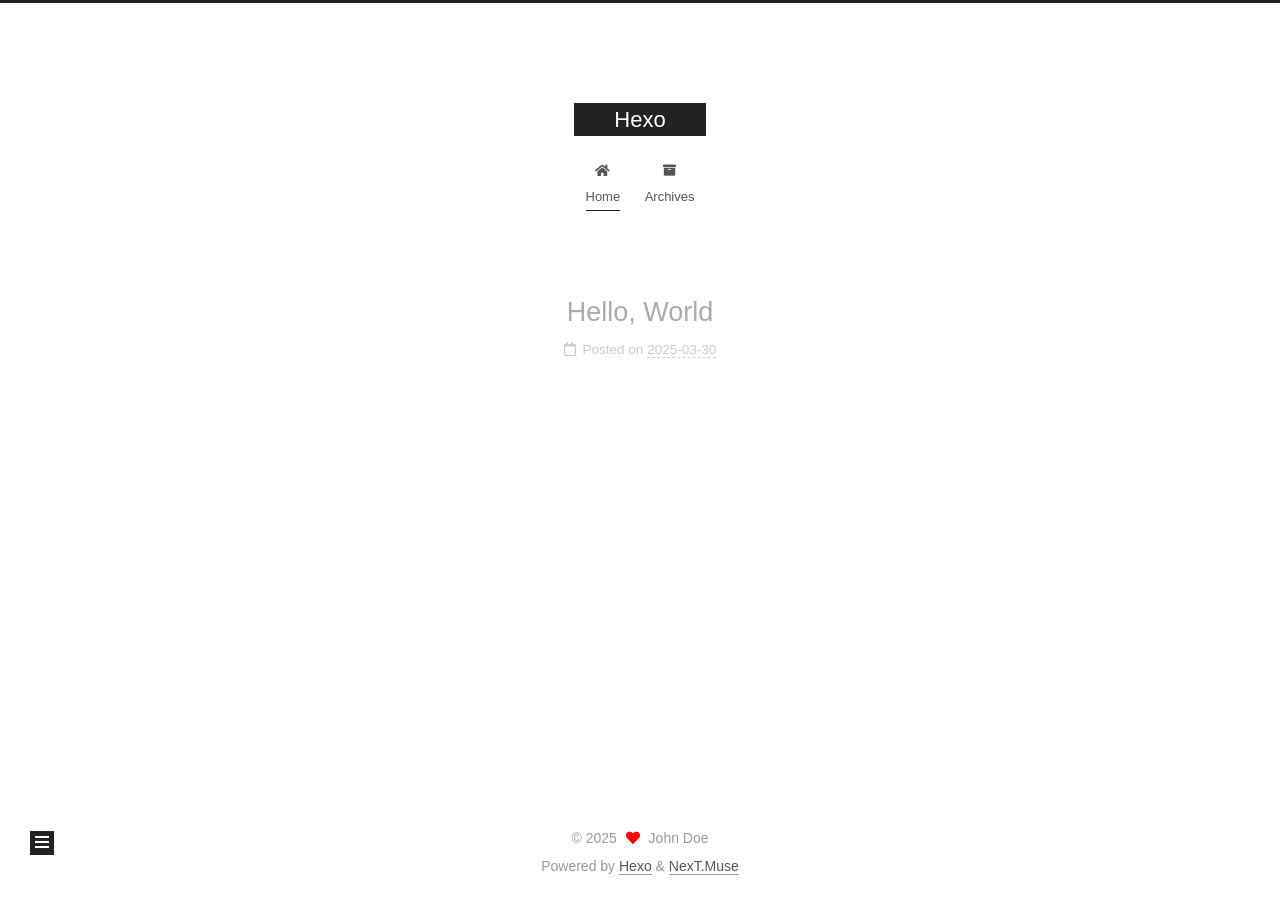
<file: index.html>
<!DOCTYPE html>
<html lang="en">
<head>
  <meta charset="UTF-8">
<meta name="viewport" content="width=device-width, initial-scale=1, maximum-scale=2">
<meta name="theme-color" content="#222">
<meta name="generator" content="Hexo 7.3.0">
  <link rel="apple-touch-icon" sizes="180x180" href="/images/apple-touch-icon-next.png">
  <link rel="icon" type="image/png" sizes="32x32" href="/images/favicon-32x32-next.png">
  <link rel="icon" type="image/png" sizes="16x16" href="/images/favicon-16x16-next.png">
  <link rel="mask-icon" href="/images/logo.svg" color="#222">

<link rel="stylesheet" href="/css/main.css">


<link rel="stylesheet" href="/lib/font-awesome/css/all.min.css">

<script id="hexo-configurations">
    var NexT = window.NexT || {};
    var CONFIG = {"hostname":"example.com","root":"/","scheme":"Muse","version":"7.8.0","exturl":false,"sidebar":{"position":"left","display":"post","padding":18,"offset":12,"onmobile":false},"copycode":{"enable":false,"show_result":false,"style":null},"back2top":{"enable":true,"sidebar":false,"scrollpercent":false},"bookmark":{"enable":false,"color":"#222","save":"auto"},"fancybox":false,"mediumzoom":false,"lazyload":false,"pangu":false,"comments":{"style":"tabs","active":null,"storage":true,"lazyload":false,"nav":null},"algolia":{"hits":{"per_page":10},"labels":{"input_placeholder":"Search for Posts","hits_empty":"We didn't find any results for the search: ${query}","hits_stats":"${hits} results found in ${time} ms"}},"localsearch":{"enable":false,"trigger":"auto","top_n_per_article":1,"unescape":false,"preload":false},"motion":{"enable":true,"async":false,"transition":{"post_block":"fadeIn","post_header":"slideDownIn","post_body":"slideDownIn","coll_header":"slideLeftIn","sidebar":"slideUpIn"}}};
  </script>

  <meta property="og:type" content="website">
<meta property="og:title" content="Hexo">
<meta property="og:url" content="http://example.com/index.html">
<meta property="og:site_name" content="Hexo">
<meta property="og:locale" content="en_US">
<meta property="article:author" content="John Doe">
<meta name="twitter:card" content="summary">

<link rel="canonical" href="http://example.com/">


<script id="page-configurations">
  // https://hexo.io/docs/variables.html
  CONFIG.page = {
    sidebar: "",
    isHome : true,
    isPost : false,
    lang   : 'en'
  };
</script>

  <title>Hexo</title>
  






  <noscript>
  <style>
  .use-motion .brand,
  .use-motion .menu-item,
  .sidebar-inner,
  .use-motion .post-block,
  .use-motion .pagination,
  .use-motion .comments,
  .use-motion .post-header,
  .use-motion .post-body,
  .use-motion .collection-header { opacity: initial; }

  .use-motion .site-title,
  .use-motion .site-subtitle {
    opacity: initial;
    top: initial;
  }

  .use-motion .logo-line-before i { left: initial; }
  .use-motion .logo-line-after i { right: initial; }
  </style>
</noscript>

</head>

<body itemscope itemtype="http://schema.org/WebPage">
  <div class="container use-motion">
    <div class="headband"></div>

    <header class="header" itemscope itemtype="http://schema.org/WPHeader">
      <div class="header-inner"><div class="site-brand-container">
  <div class="site-nav-toggle">
    <div class="toggle" aria-label="Toggle navigation bar">
      <span class="toggle-line toggle-line-first"></span>
      <span class="toggle-line toggle-line-middle"></span>
      <span class="toggle-line toggle-line-last"></span>
    </div>
  </div>

  <div class="site-meta">

    <a href="/" class="brand" rel="start">
      <span class="logo-line-before"><i></i></span>
      <h1 class="site-title">Hexo</h1>
      <span class="logo-line-after"><i></i></span>
    </a>
  </div>

  <div class="site-nav-right">
    <div class="toggle popup-trigger">
    </div>
  </div>
</div>




<nav class="site-nav">
  <ul id="menu" class="main-menu menu">
        <li class="menu-item menu-item-home">

    <a href="/" rel="section"><i class="fa fa-home fa-fw"></i>Home</a>

  </li>
        <li class="menu-item menu-item-archives">

    <a href="/archives/" rel="section"><i class="fa fa-archive fa-fw"></i>Archives</a>

  </li>
  </ul>
</nav>




</div>
    </header>

    
  <div class="back-to-top">
    <i class="fa fa-arrow-up"></i>
    <span>0%</span>
  </div>


    <main class="main">
      <div class="main-inner">
        <div class="content-wrap">
          

          <div class="content index posts-expand">
            
      
  
  
  <article itemscope itemtype="http://schema.org/Article" class="post-block" lang="en">
    <link itemprop="mainEntityOfPage" href="http://example.com/2025/03/30/Hello-World-0/">

    <span hidden itemprop="author" itemscope itemtype="http://schema.org/Person">
      <meta itemprop="image" content="/images/avatar.gif">
      <meta itemprop="name" content="John Doe">
      <meta itemprop="description" content="">
    </span>

    <span hidden itemprop="publisher" itemscope itemtype="http://schema.org/Organization">
      <meta itemprop="name" content="Hexo">
    </span>
      <header class="post-header">
        <h2 class="post-title" itemprop="name headline">
          
            <a href="/2025/03/30/Hello-World-0/" class="post-title-link" itemprop="url">Hello, World</a>
        </h2>

        <div class="post-meta">
            <span class="post-meta-item">
              <span class="post-meta-item-icon">
                <i class="far fa-calendar"></i>
              </span>
              <span class="post-meta-item-text">Posted on</span>

              <time title="Created: 2025-03-30 21:06:20" itemprop="dateCreated datePublished" datetime="2025-03-30T21:06:20+08:00">2025-03-30</time>
            </span>

          

        </div>
      </header>

    
    
    
    <div class="post-body" itemprop="articleBody">

      
          
      
    </div>

    
    
    
      <footer class="post-footer">
        <div class="post-eof"></div>
      </footer>
  </article>
  
  
  


  



          </div>
          

<script>
  window.addEventListener('tabs:register', () => {
    let { activeClass } = CONFIG.comments;
    if (CONFIG.comments.storage) {
      activeClass = localStorage.getItem('comments_active') || activeClass;
    }
    if (activeClass) {
      let activeTab = document.querySelector(`a[href="#comment-${activeClass}"]`);
      if (activeTab) {
        activeTab.click();
      }
    }
  });
  if (CONFIG.comments.storage) {
    window.addEventListener('tabs:click', event => {
      if (!event.target.matches('.tabs-comment .tab-content .tab-pane')) return;
      let commentClass = event.target.classList[1];
      localStorage.setItem('comments_active', commentClass);
    });
  }
</script>

        </div>
          
  
  <div class="toggle sidebar-toggle">
    <span class="toggle-line toggle-line-first"></span>
    <span class="toggle-line toggle-line-middle"></span>
    <span class="toggle-line toggle-line-last"></span>
  </div>

  <aside class="sidebar">
    <div class="sidebar-inner">

      <ul class="sidebar-nav motion-element">
        <li class="sidebar-nav-toc">
          Table of Contents
        </li>
        <li class="sidebar-nav-overview">
          Overview
        </li>
      </ul>

      <!--noindex-->
      <div class="post-toc-wrap sidebar-panel">
      </div>
      <!--/noindex-->

      <div class="site-overview-wrap sidebar-panel">
        <div class="site-author motion-element" itemprop="author" itemscope itemtype="http://schema.org/Person">
  <p class="site-author-name" itemprop="name">John Doe</p>
  <div class="site-description" itemprop="description"></div>
</div>
<div class="site-state-wrap motion-element">
  <nav class="site-state">
      <div class="site-state-item site-state-posts">
          <a href="/archives/">
        
          <span class="site-state-item-count">1</span>
          <span class="site-state-item-name">posts</span>
        </a>
      </div>
  </nav>
</div>



      </div>

    </div>
  </aside>
  <div id="sidebar-dimmer"></div>


      </div>
    </main>

    <footer class="footer">
      <div class="footer-inner">
        

        

<div class="copyright">
  
  &copy; 
  <span itemprop="copyrightYear">2025</span>
  <span class="with-love">
    <i class="fa fa-heart"></i>
  </span>
  <span class="author" itemprop="copyrightHolder">John Doe</span>
</div>
  <div class="powered-by">Powered by <a href="https://hexo.io/" class="theme-link" rel="noopener" target="_blank">Hexo</a> & <a href="https://muse.theme-next.org/" class="theme-link" rel="noopener" target="_blank">NexT.Muse</a>
  </div>

        








      </div>
    </footer>
  </div>

  
  <script src="/lib/anime.min.js"></script>
  <script src="/lib/velocity/velocity.min.js"></script>
  <script src="/lib/velocity/velocity.ui.min.js"></script>

<script src="/js/utils.js"></script>

<script src="/js/motion.js"></script>


<script src="/js/schemes/muse.js"></script>


<script src="/js/next-boot.js"></script>




  















  

  

</body>
</html>
</file>
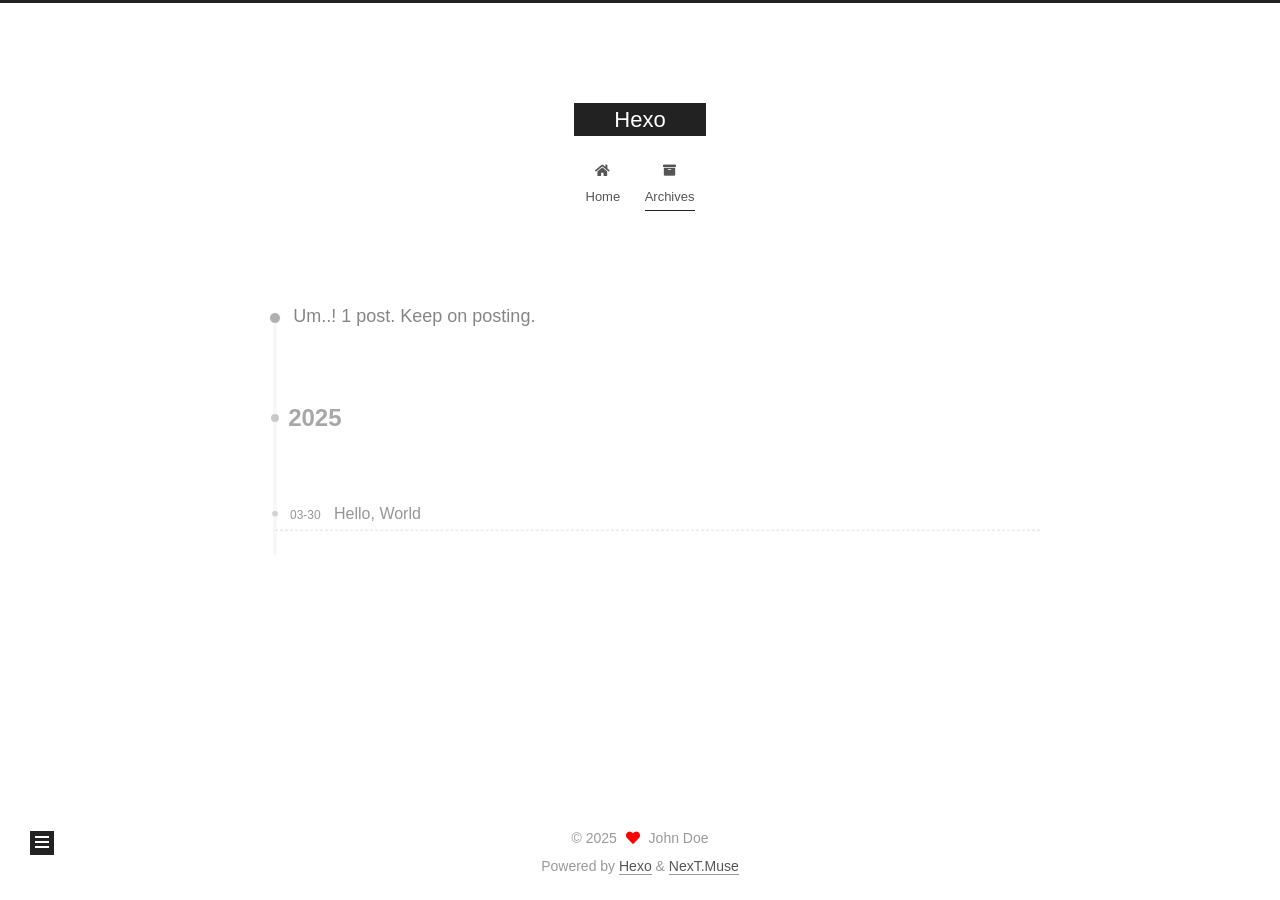
<file: archives/index.html>
<!DOCTYPE html>
<html lang="en">
<head>
  <meta charset="UTF-8">
<meta name="viewport" content="width=device-width, initial-scale=1, maximum-scale=2">
<meta name="theme-color" content="#222">
<meta name="generator" content="Hexo 7.3.0">
  <link rel="apple-touch-icon" sizes="180x180" href="/images/apple-touch-icon-next.png">
  <link rel="icon" type="image/png" sizes="32x32" href="/images/favicon-32x32-next.png">
  <link rel="icon" type="image/png" sizes="16x16" href="/images/favicon-16x16-next.png">
  <link rel="mask-icon" href="/images/logo.svg" color="#222">

<link rel="stylesheet" href="/css/main.css">


<link rel="stylesheet" href="/lib/font-awesome/css/all.min.css">

<script id="hexo-configurations">
    var NexT = window.NexT || {};
    var CONFIG = {"hostname":"example.com","root":"/","scheme":"Muse","version":"7.8.0","exturl":false,"sidebar":{"position":"left","display":"post","padding":18,"offset":12,"onmobile":false},"copycode":{"enable":false,"show_result":false,"style":null},"back2top":{"enable":true,"sidebar":false,"scrollpercent":false},"bookmark":{"enable":false,"color":"#222","save":"auto"},"fancybox":false,"mediumzoom":false,"lazyload":false,"pangu":false,"comments":{"style":"tabs","active":null,"storage":true,"lazyload":false,"nav":null},"algolia":{"hits":{"per_page":10},"labels":{"input_placeholder":"Search for Posts","hits_empty":"We didn't find any results for the search: ${query}","hits_stats":"${hits} results found in ${time} ms"}},"localsearch":{"enable":false,"trigger":"auto","top_n_per_article":1,"unescape":false,"preload":false},"motion":{"enable":true,"async":false,"transition":{"post_block":"fadeIn","post_header":"slideDownIn","post_body":"slideDownIn","coll_header":"slideLeftIn","sidebar":"slideUpIn"}}};
  </script>

  <meta property="og:type" content="website">
<meta property="og:title" content="Hexo">
<meta property="og:url" content="http://example.com/archives/index.html">
<meta property="og:site_name" content="Hexo">
<meta property="og:locale" content="en_US">
<meta property="article:author" content="John Doe">
<meta name="twitter:card" content="summary">

<link rel="canonical" href="http://example.com/archives/">


<script id="page-configurations">
  // https://hexo.io/docs/variables.html
  CONFIG.page = {
    sidebar: "",
    isHome : false,
    isPost : false,
    lang   : 'en'
  };
</script>

  <title>Archive | Hexo</title>
  






  <noscript>
  <style>
  .use-motion .brand,
  .use-motion .menu-item,
  .sidebar-inner,
  .use-motion .post-block,
  .use-motion .pagination,
  .use-motion .comments,
  .use-motion .post-header,
  .use-motion .post-body,
  .use-motion .collection-header { opacity: initial; }

  .use-motion .site-title,
  .use-motion .site-subtitle {
    opacity: initial;
    top: initial;
  }

  .use-motion .logo-line-before i { left: initial; }
  .use-motion .logo-line-after i { right: initial; }
  </style>
</noscript>

</head>

<body itemscope itemtype="http://schema.org/WebPage">
  <div class="container use-motion">
    <div class="headband"></div>

    <header class="header" itemscope itemtype="http://schema.org/WPHeader">
      <div class="header-inner"><div class="site-brand-container">
  <div class="site-nav-toggle">
    <div class="toggle" aria-label="Toggle navigation bar">
      <span class="toggle-line toggle-line-first"></span>
      <span class="toggle-line toggle-line-middle"></span>
      <span class="toggle-line toggle-line-last"></span>
    </div>
  </div>

  <div class="site-meta">

    <a href="/" class="brand" rel="start">
      <span class="logo-line-before"><i></i></span>
      <h1 class="site-title">Hexo</h1>
      <span class="logo-line-after"><i></i></span>
    </a>
  </div>

  <div class="site-nav-right">
    <div class="toggle popup-trigger">
    </div>
  </div>
</div>




<nav class="site-nav">
  <ul id="menu" class="main-menu menu">
        <li class="menu-item menu-item-home">

    <a href="/" rel="section"><i class="fa fa-home fa-fw"></i>Home</a>

  </li>
        <li class="menu-item menu-item-archives">

    <a href="/archives/" rel="section"><i class="fa fa-archive fa-fw"></i>Archives</a>

  </li>
  </ul>
</nav>




</div>
    </header>

    
  <div class="back-to-top">
    <i class="fa fa-arrow-up"></i>
    <span>0%</span>
  </div>


    <main class="main">
      <div class="main-inner">
        <div class="content-wrap">
          

          <div class="content archive">
            

  
  
  
  <div class="post-block">
    <div class="posts-collapse">
      <div class="collection-title">
        <span class="collection-header">Um..! 1 post. Keep on posting.</span>
      </div>

      
    <div class="collection-year">
      <span class="collection-header">2025</span>
    </div>

  <article itemscope itemtype="http://schema.org/Article">
    <header class="post-header">

      <div class="post-meta">
        <time itemprop="dateCreated"
              datetime="2025-03-30T21:06:20+08:00"
              content="2025-03-30">
          03-30
        </time>
      </div>

      <div class="post-title">
          <a class="post-title-link" href="/2025/03/30/Hello-World-0/" itemprop="url">
            <span itemprop="name">Hello, World</span>
          </a>
      </div>

    </header>
  </article>


    </div>
  </div>
  
  
  

  



          </div>
          

<script>
  window.addEventListener('tabs:register', () => {
    let { activeClass } = CONFIG.comments;
    if (CONFIG.comments.storage) {
      activeClass = localStorage.getItem('comments_active') || activeClass;
    }
    if (activeClass) {
      let activeTab = document.querySelector(`a[href="#comment-${activeClass}"]`);
      if (activeTab) {
        activeTab.click();
      }
    }
  });
  if (CONFIG.comments.storage) {
    window.addEventListener('tabs:click', event => {
      if (!event.target.matches('.tabs-comment .tab-content .tab-pane')) return;
      let commentClass = event.target.classList[1];
      localStorage.setItem('comments_active', commentClass);
    });
  }
</script>

        </div>
          
  
  <div class="toggle sidebar-toggle">
    <span class="toggle-line toggle-line-first"></span>
    <span class="toggle-line toggle-line-middle"></span>
    <span class="toggle-line toggle-line-last"></span>
  </div>

  <aside class="sidebar">
    <div class="sidebar-inner">

      <ul class="sidebar-nav motion-element">
        <li class="sidebar-nav-toc">
          Table of Contents
        </li>
        <li class="sidebar-nav-overview">
          Overview
        </li>
      </ul>

      <!--noindex-->
      <div class="post-toc-wrap sidebar-panel">
      </div>
      <!--/noindex-->

      <div class="site-overview-wrap sidebar-panel">
        <div class="site-author motion-element" itemprop="author" itemscope itemtype="http://schema.org/Person">
  <p class="site-author-name" itemprop="name">John Doe</p>
  <div class="site-description" itemprop="description"></div>
</div>
<div class="site-state-wrap motion-element">
  <nav class="site-state">
      <div class="site-state-item site-state-posts">
          <a href="/archives/">
        
          <span class="site-state-item-count">1</span>
          <span class="site-state-item-name">posts</span>
        </a>
      </div>
  </nav>
</div>



      </div>

    </div>
  </aside>
  <div id="sidebar-dimmer"></div>


      </div>
    </main>

    <footer class="footer">
      <div class="footer-inner">
        

        

<div class="copyright">
  
  &copy; 
  <span itemprop="copyrightYear">2025</span>
  <span class="with-love">
    <i class="fa fa-heart"></i>
  </span>
  <span class="author" itemprop="copyrightHolder">John Doe</span>
</div>
  <div class="powered-by">Powered by <a href="https://hexo.io/" class="theme-link" rel="noopener" target="_blank">Hexo</a> & <a href="https://muse.theme-next.org/" class="theme-link" rel="noopener" target="_blank">NexT.Muse</a>
  </div>

        








      </div>
    </footer>
  </div>

  
  <script src="/lib/anime.min.js"></script>
  <script src="/lib/velocity/velocity.min.js"></script>
  <script src="/lib/velocity/velocity.ui.min.js"></script>

<script src="/js/utils.js"></script>

<script src="/js/motion.js"></script>


<script src="/js/schemes/muse.js"></script>


<script src="/js/next-boot.js"></script>




  















  

  

</body>
</html>
</file>
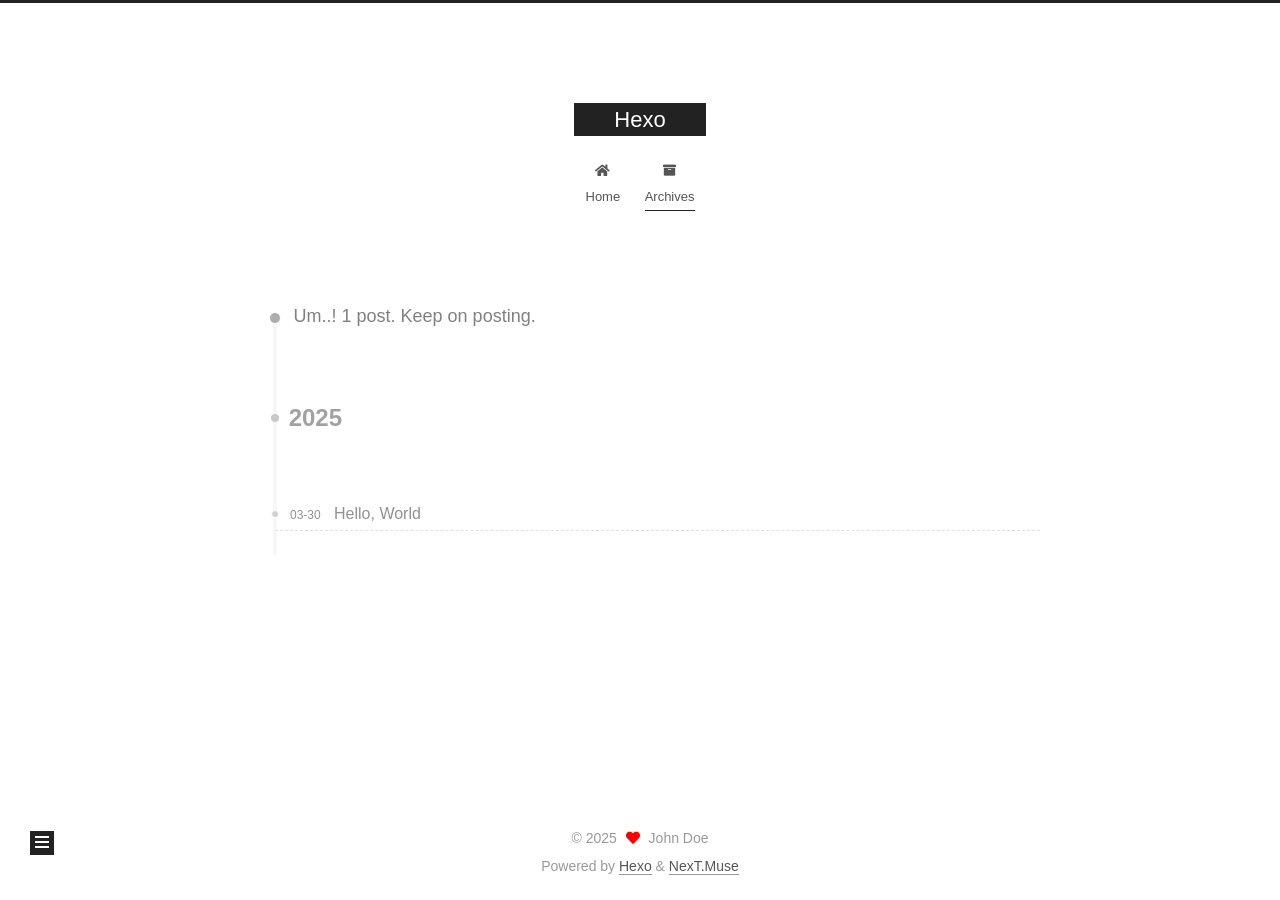
<file: archives/2025/index.html>
<!DOCTYPE html>
<html lang="en">
<head>
  <meta charset="UTF-8">
<meta name="viewport" content="width=device-width, initial-scale=1, maximum-scale=2">
<meta name="theme-color" content="#222">
<meta name="generator" content="Hexo 7.3.0">
  <link rel="apple-touch-icon" sizes="180x180" href="/images/apple-touch-icon-next.png">
  <link rel="icon" type="image/png" sizes="32x32" href="/images/favicon-32x32-next.png">
  <link rel="icon" type="image/png" sizes="16x16" href="/images/favicon-16x16-next.png">
  <link rel="mask-icon" href="/images/logo.svg" color="#222">

<link rel="stylesheet" href="/css/main.css">


<link rel="stylesheet" href="/lib/font-awesome/css/all.min.css">

<script id="hexo-configurations">
    var NexT = window.NexT || {};
    var CONFIG = {"hostname":"example.com","root":"/","scheme":"Muse","version":"7.8.0","exturl":false,"sidebar":{"position":"left","display":"post","padding":18,"offset":12,"onmobile":false},"copycode":{"enable":false,"show_result":false,"style":null},"back2top":{"enable":true,"sidebar":false,"scrollpercent":false},"bookmark":{"enable":false,"color":"#222","save":"auto"},"fancybox":false,"mediumzoom":false,"lazyload":false,"pangu":false,"comments":{"style":"tabs","active":null,"storage":true,"lazyload":false,"nav":null},"algolia":{"hits":{"per_page":10},"labels":{"input_placeholder":"Search for Posts","hits_empty":"We didn't find any results for the search: ${query}","hits_stats":"${hits} results found in ${time} ms"}},"localsearch":{"enable":false,"trigger":"auto","top_n_per_article":1,"unescape":false,"preload":false},"motion":{"enable":true,"async":false,"transition":{"post_block":"fadeIn","post_header":"slideDownIn","post_body":"slideDownIn","coll_header":"slideLeftIn","sidebar":"slideUpIn"}}};
  </script>

  <meta property="og:type" content="website">
<meta property="og:title" content="Hexo">
<meta property="og:url" content="http://example.com/archives/2025/index.html">
<meta property="og:site_name" content="Hexo">
<meta property="og:locale" content="en_US">
<meta property="article:author" content="John Doe">
<meta name="twitter:card" content="summary">

<link rel="canonical" href="http://example.com/archives/2025/">


<script id="page-configurations">
  // https://hexo.io/docs/variables.html
  CONFIG.page = {
    sidebar: "",
    isHome : false,
    isPost : false,
    lang   : 'en'
  };
</script>

  <title>Archive | Hexo</title>
  






  <noscript>
  <style>
  .use-motion .brand,
  .use-motion .menu-item,
  .sidebar-inner,
  .use-motion .post-block,
  .use-motion .pagination,
  .use-motion .comments,
  .use-motion .post-header,
  .use-motion .post-body,
  .use-motion .collection-header { opacity: initial; }

  .use-motion .site-title,
  .use-motion .site-subtitle {
    opacity: initial;
    top: initial;
  }

  .use-motion .logo-line-before i { left: initial; }
  .use-motion .logo-line-after i { right: initial; }
  </style>
</noscript>

</head>

<body itemscope itemtype="http://schema.org/WebPage">
  <div class="container use-motion">
    <div class="headband"></div>

    <header class="header" itemscope itemtype="http://schema.org/WPHeader">
      <div class="header-inner"><div class="site-brand-container">
  <div class="site-nav-toggle">
    <div class="toggle" aria-label="Toggle navigation bar">
      <span class="toggle-line toggle-line-first"></span>
      <span class="toggle-line toggle-line-middle"></span>
      <span class="toggle-line toggle-line-last"></span>
    </div>
  </div>

  <div class="site-meta">

    <a href="/" class="brand" rel="start">
      <span class="logo-line-before"><i></i></span>
      <h1 class="site-title">Hexo</h1>
      <span class="logo-line-after"><i></i></span>
    </a>
  </div>

  <div class="site-nav-right">
    <div class="toggle popup-trigger">
    </div>
  </div>
</div>




<nav class="site-nav">
  <ul id="menu" class="main-menu menu">
        <li class="menu-item menu-item-home">

    <a href="/" rel="section"><i class="fa fa-home fa-fw"></i>Home</a>

  </li>
        <li class="menu-item menu-item-archives">

    <a href="/archives/" rel="section"><i class="fa fa-archive fa-fw"></i>Archives</a>

  </li>
  </ul>
</nav>




</div>
    </header>

    
  <div class="back-to-top">
    <i class="fa fa-arrow-up"></i>
    <span>0%</span>
  </div>


    <main class="main">
      <div class="main-inner">
        <div class="content-wrap">
          

          <div class="content archive">
            

  
  
  
  <div class="post-block">
    <div class="posts-collapse">
      <div class="collection-title">
        <span class="collection-header">Um..! 1 post. Keep on posting.</span>
      </div>

      
    <div class="collection-year">
      <span class="collection-header">2025</span>
    </div>

  <article itemscope itemtype="http://schema.org/Article">
    <header class="post-header">

      <div class="post-meta">
        <time itemprop="dateCreated"
              datetime="2025-03-30T21:06:20+08:00"
              content="2025-03-30">
          03-30
        </time>
      </div>

      <div class="post-title">
          <a class="post-title-link" href="/2025/03/30/Hello-World-0/" itemprop="url">
            <span itemprop="name">Hello, World</span>
          </a>
      </div>

    </header>
  </article>


    </div>
  </div>
  
  
  

  



          </div>
          

<script>
  window.addEventListener('tabs:register', () => {
    let { activeClass } = CONFIG.comments;
    if (CONFIG.comments.storage) {
      activeClass = localStorage.getItem('comments_active') || activeClass;
    }
    if (activeClass) {
      let activeTab = document.querySelector(`a[href="#comment-${activeClass}"]`);
      if (activeTab) {
        activeTab.click();
      }
    }
  });
  if (CONFIG.comments.storage) {
    window.addEventListener('tabs:click', event => {
      if (!event.target.matches('.tabs-comment .tab-content .tab-pane')) return;
      let commentClass = event.target.classList[1];
      localStorage.setItem('comments_active', commentClass);
    });
  }
</script>

        </div>
          
  
  <div class="toggle sidebar-toggle">
    <span class="toggle-line toggle-line-first"></span>
    <span class="toggle-line toggle-line-middle"></span>
    <span class="toggle-line toggle-line-last"></span>
  </div>

  <aside class="sidebar">
    <div class="sidebar-inner">

      <ul class="sidebar-nav motion-element">
        <li class="sidebar-nav-toc">
          Table of Contents
        </li>
        <li class="sidebar-nav-overview">
          Overview
        </li>
      </ul>

      <!--noindex-->
      <div class="post-toc-wrap sidebar-panel">
      </div>
      <!--/noindex-->

      <div class="site-overview-wrap sidebar-panel">
        <div class="site-author motion-element" itemprop="author" itemscope itemtype="http://schema.org/Person">
  <p class="site-author-name" itemprop="name">John Doe</p>
  <div class="site-description" itemprop="description"></div>
</div>
<div class="site-state-wrap motion-element">
  <nav class="site-state">
      <div class="site-state-item site-state-posts">
          <a href="/archives/">
        
          <span class="site-state-item-count">1</span>
          <span class="site-state-item-name">posts</span>
        </a>
      </div>
  </nav>
</div>



      </div>

    </div>
  </aside>
  <div id="sidebar-dimmer"></div>


      </div>
    </main>

    <footer class="footer">
      <div class="footer-inner">
        

        

<div class="copyright">
  
  &copy; 
  <span itemprop="copyrightYear">2025</span>
  <span class="with-love">
    <i class="fa fa-heart"></i>
  </span>
  <span class="author" itemprop="copyrightHolder">John Doe</span>
</div>
  <div class="powered-by">Powered by <a href="https://hexo.io/" class="theme-link" rel="noopener" target="_blank">Hexo</a> & <a href="https://muse.theme-next.org/" class="theme-link" rel="noopener" target="_blank">NexT.Muse</a>
  </div>

        








      </div>
    </footer>
  </div>

  
  <script src="/lib/anime.min.js"></script>
  <script src="/lib/velocity/velocity.min.js"></script>
  <script src="/lib/velocity/velocity.ui.min.js"></script>

<script src="/js/utils.js"></script>

<script src="/js/motion.js"></script>


<script src="/js/schemes/muse.js"></script>


<script src="/js/next-boot.js"></script>




  















  

  

</body>
</html>
</file>
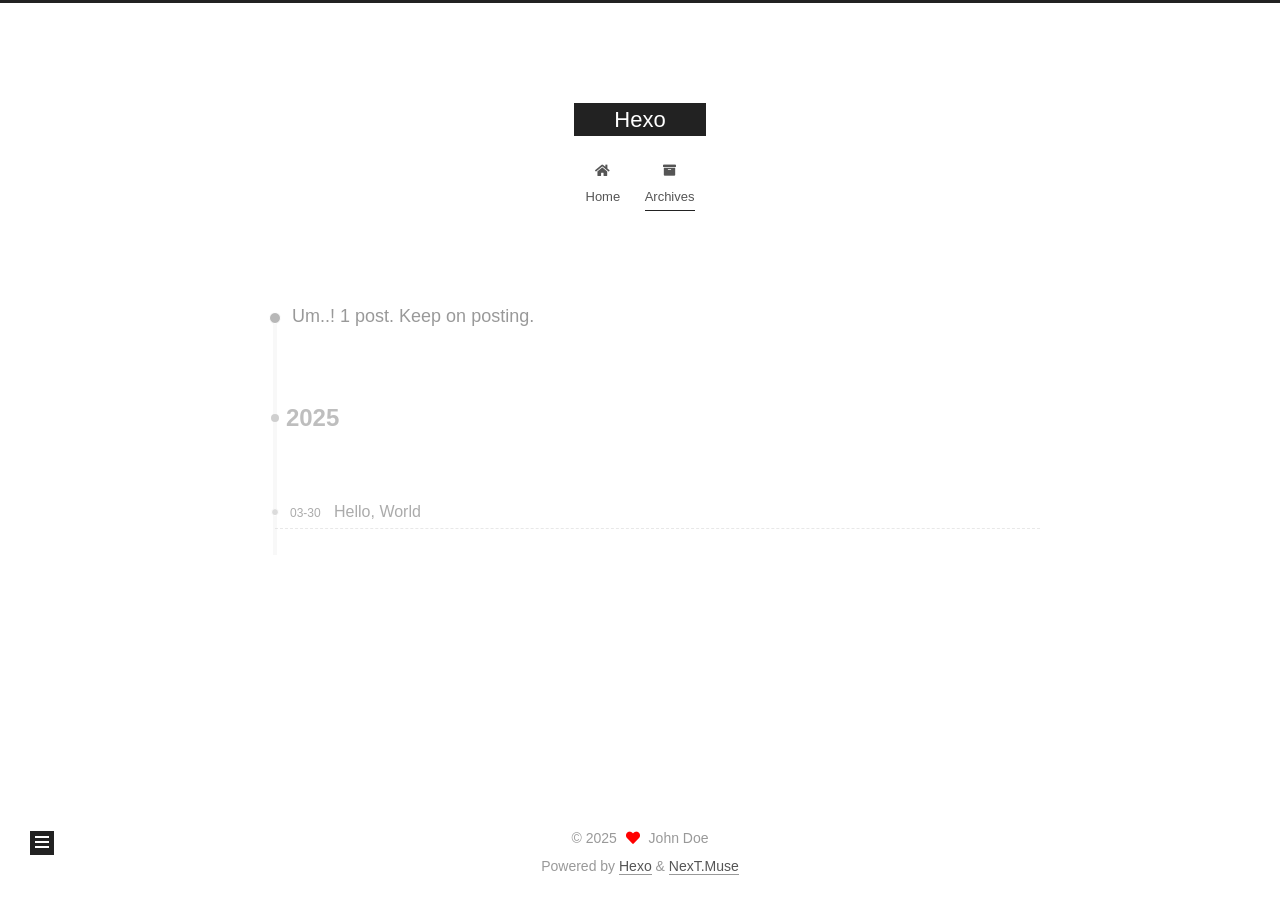
<file: archives/2025/03/index.html>
<!DOCTYPE html>
<html lang="en">
<head>
  <meta charset="UTF-8">
<meta name="viewport" content="width=device-width, initial-scale=1, maximum-scale=2">
<meta name="theme-color" content="#222">
<meta name="generator" content="Hexo 7.3.0">
  <link rel="apple-touch-icon" sizes="180x180" href="/images/apple-touch-icon-next.png">
  <link rel="icon" type="image/png" sizes="32x32" href="/images/favicon-32x32-next.png">
  <link rel="icon" type="image/png" sizes="16x16" href="/images/favicon-16x16-next.png">
  <link rel="mask-icon" href="/images/logo.svg" color="#222">

<link rel="stylesheet" href="/css/main.css">


<link rel="stylesheet" href="/lib/font-awesome/css/all.min.css">

<script id="hexo-configurations">
    var NexT = window.NexT || {};
    var CONFIG = {"hostname":"example.com","root":"/","scheme":"Muse","version":"7.8.0","exturl":false,"sidebar":{"position":"left","display":"post","padding":18,"offset":12,"onmobile":false},"copycode":{"enable":false,"show_result":false,"style":null},"back2top":{"enable":true,"sidebar":false,"scrollpercent":false},"bookmark":{"enable":false,"color":"#222","save":"auto"},"fancybox":false,"mediumzoom":false,"lazyload":false,"pangu":false,"comments":{"style":"tabs","active":null,"storage":true,"lazyload":false,"nav":null},"algolia":{"hits":{"per_page":10},"labels":{"input_placeholder":"Search for Posts","hits_empty":"We didn't find any results for the search: ${query}","hits_stats":"${hits} results found in ${time} ms"}},"localsearch":{"enable":false,"trigger":"auto","top_n_per_article":1,"unescape":false,"preload":false},"motion":{"enable":true,"async":false,"transition":{"post_block":"fadeIn","post_header":"slideDownIn","post_body":"slideDownIn","coll_header":"slideLeftIn","sidebar":"slideUpIn"}}};
  </script>

  <meta property="og:type" content="website">
<meta property="og:title" content="Hexo">
<meta property="og:url" content="http://example.com/archives/2025/03/index.html">
<meta property="og:site_name" content="Hexo">
<meta property="og:locale" content="en_US">
<meta property="article:author" content="John Doe">
<meta name="twitter:card" content="summary">

<link rel="canonical" href="http://example.com/archives/2025/03/">


<script id="page-configurations">
  // https://hexo.io/docs/variables.html
  CONFIG.page = {
    sidebar: "",
    isHome : false,
    isPost : false,
    lang   : 'en'
  };
</script>

  <title>Archive | Hexo</title>
  






  <noscript>
  <style>
  .use-motion .brand,
  .use-motion .menu-item,
  .sidebar-inner,
  .use-motion .post-block,
  .use-motion .pagination,
  .use-motion .comments,
  .use-motion .post-header,
  .use-motion .post-body,
  .use-motion .collection-header { opacity: initial; }

  .use-motion .site-title,
  .use-motion .site-subtitle {
    opacity: initial;
    top: initial;
  }

  .use-motion .logo-line-before i { left: initial; }
  .use-motion .logo-line-after i { right: initial; }
  </style>
</noscript>

</head>

<body itemscope itemtype="http://schema.org/WebPage">
  <div class="container use-motion">
    <div class="headband"></div>

    <header class="header" itemscope itemtype="http://schema.org/WPHeader">
      <div class="header-inner"><div class="site-brand-container">
  <div class="site-nav-toggle">
    <div class="toggle" aria-label="Toggle navigation bar">
      <span class="toggle-line toggle-line-first"></span>
      <span class="toggle-line toggle-line-middle"></span>
      <span class="toggle-line toggle-line-last"></span>
    </div>
  </div>

  <div class="site-meta">

    <a href="/" class="brand" rel="start">
      <span class="logo-line-before"><i></i></span>
      <h1 class="site-title">Hexo</h1>
      <span class="logo-line-after"><i></i></span>
    </a>
  </div>

  <div class="site-nav-right">
    <div class="toggle popup-trigger">
    </div>
  </div>
</div>




<nav class="site-nav">
  <ul id="menu" class="main-menu menu">
        <li class="menu-item menu-item-home">

    <a href="/" rel="section"><i class="fa fa-home fa-fw"></i>Home</a>

  </li>
        <li class="menu-item menu-item-archives">

    <a href="/archives/" rel="section"><i class="fa fa-archive fa-fw"></i>Archives</a>

  </li>
  </ul>
</nav>




</div>
    </header>

    
  <div class="back-to-top">
    <i class="fa fa-arrow-up"></i>
    <span>0%</span>
  </div>


    <main class="main">
      <div class="main-inner">
        <div class="content-wrap">
          

          <div class="content archive">
            

  
  
  
  <div class="post-block">
    <div class="posts-collapse">
      <div class="collection-title">
        <span class="collection-header">Um..! 1 post. Keep on posting.</span>
      </div>

      
    <div class="collection-year">
      <span class="collection-header">2025</span>
    </div>

  <article itemscope itemtype="http://schema.org/Article">
    <header class="post-header">

      <div class="post-meta">
        <time itemprop="dateCreated"
              datetime="2025-03-30T21:06:20+08:00"
              content="2025-03-30">
          03-30
        </time>
      </div>

      <div class="post-title">
          <a class="post-title-link" href="/2025/03/30/Hello-World-0/" itemprop="url">
            <span itemprop="name">Hello, World</span>
          </a>
      </div>

    </header>
  </article>


    </div>
  </div>
  
  
  

  



          </div>
          

<script>
  window.addEventListener('tabs:register', () => {
    let { activeClass } = CONFIG.comments;
    if (CONFIG.comments.storage) {
      activeClass = localStorage.getItem('comments_active') || activeClass;
    }
    if (activeClass) {
      let activeTab = document.querySelector(`a[href="#comment-${activeClass}"]`);
      if (activeTab) {
        activeTab.click();
      }
    }
  });
  if (CONFIG.comments.storage) {
    window.addEventListener('tabs:click', event => {
      if (!event.target.matches('.tabs-comment .tab-content .tab-pane')) return;
      let commentClass = event.target.classList[1];
      localStorage.setItem('comments_active', commentClass);
    });
  }
</script>

        </div>
          
  
  <div class="toggle sidebar-toggle">
    <span class="toggle-line toggle-line-first"></span>
    <span class="toggle-line toggle-line-middle"></span>
    <span class="toggle-line toggle-line-last"></span>
  </div>

  <aside class="sidebar">
    <div class="sidebar-inner">

      <ul class="sidebar-nav motion-element">
        <li class="sidebar-nav-toc">
          Table of Contents
        </li>
        <li class="sidebar-nav-overview">
          Overview
        </li>
      </ul>

      <!--noindex-->
      <div class="post-toc-wrap sidebar-panel">
      </div>
      <!--/noindex-->

      <div class="site-overview-wrap sidebar-panel">
        <div class="site-author motion-element" itemprop="author" itemscope itemtype="http://schema.org/Person">
  <p class="site-author-name" itemprop="name">John Doe</p>
  <div class="site-description" itemprop="description"></div>
</div>
<div class="site-state-wrap motion-element">
  <nav class="site-state">
      <div class="site-state-item site-state-posts">
          <a href="/archives/">
        
          <span class="site-state-item-count">1</span>
          <span class="site-state-item-name">posts</span>
        </a>
      </div>
  </nav>
</div>



      </div>

    </div>
  </aside>
  <div id="sidebar-dimmer"></div>


      </div>
    </main>

    <footer class="footer">
      <div class="footer-inner">
        

        

<div class="copyright">
  
  &copy; 
  <span itemprop="copyrightYear">2025</span>
  <span class="with-love">
    <i class="fa fa-heart"></i>
  </span>
  <span class="author" itemprop="copyrightHolder">John Doe</span>
</div>
  <div class="powered-by">Powered by <a href="https://hexo.io/" class="theme-link" rel="noopener" target="_blank">Hexo</a> & <a href="https://muse.theme-next.org/" class="theme-link" rel="noopener" target="_blank">NexT.Muse</a>
  </div>

        








      </div>
    </footer>
  </div>

  
  <script src="/lib/anime.min.js"></script>
  <script src="/lib/velocity/velocity.min.js"></script>
  <script src="/lib/velocity/velocity.ui.min.js"></script>

<script src="/js/utils.js"></script>

<script src="/js/motion.js"></script>


<script src="/js/schemes/muse.js"></script>


<script src="/js/next-boot.js"></script>




  















  

  

</body>
</html>
</file>
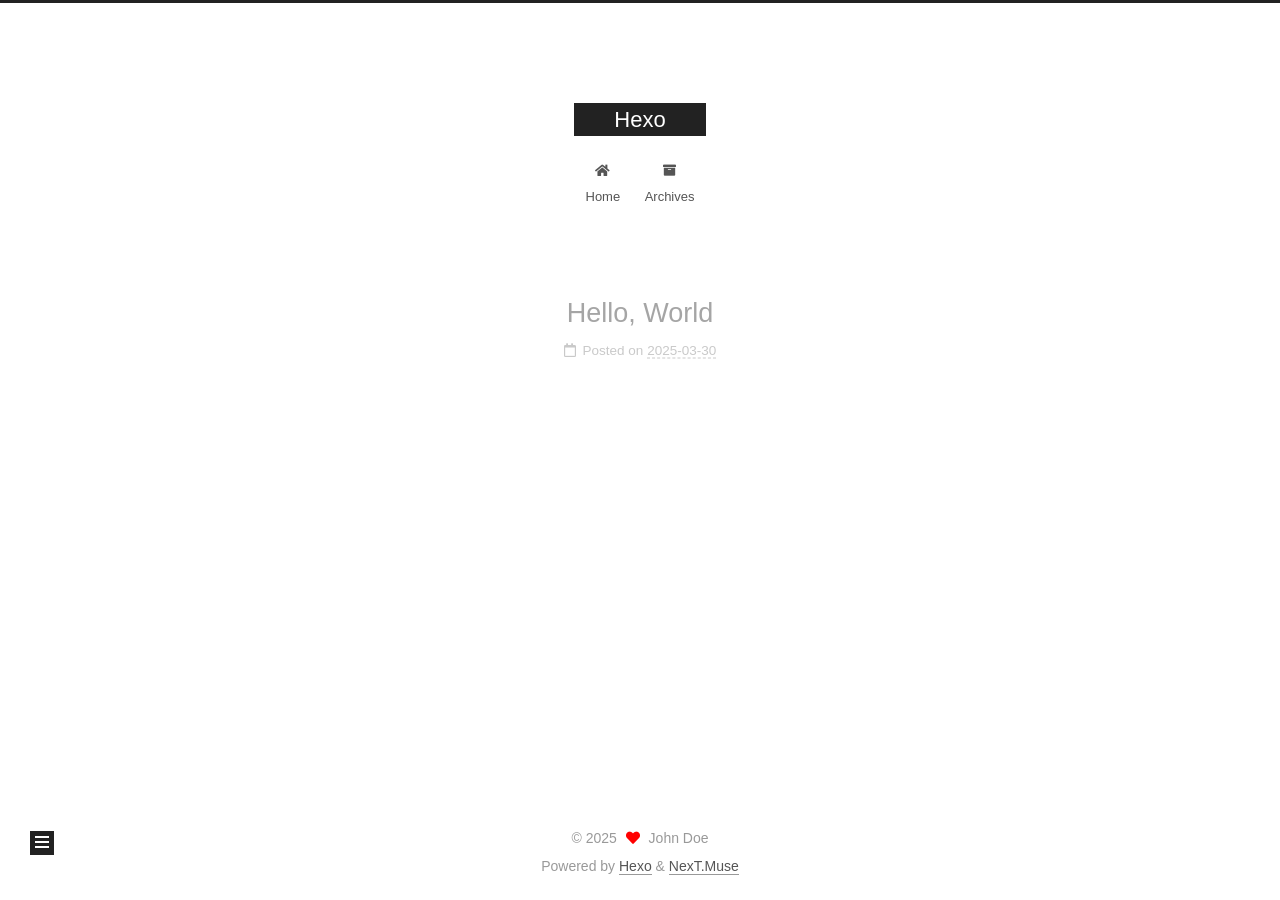
<file: 2025/03/30/Hello-World-0/index.html>
<!DOCTYPE html>
<html lang="en">
<head>
  <meta charset="UTF-8">
<meta name="viewport" content="width=device-width, initial-scale=1, maximum-scale=2">
<meta name="theme-color" content="#222">
<meta name="generator" content="Hexo 7.3.0">
  <link rel="apple-touch-icon" sizes="180x180" href="/images/apple-touch-icon-next.png">
  <link rel="icon" type="image/png" sizes="32x32" href="/images/favicon-32x32-next.png">
  <link rel="icon" type="image/png" sizes="16x16" href="/images/favicon-16x16-next.png">
  <link rel="mask-icon" href="/images/logo.svg" color="#222">

<link rel="stylesheet" href="/css/main.css">


<link rel="stylesheet" href="/lib/font-awesome/css/all.min.css">

<script id="hexo-configurations">
    var NexT = window.NexT || {};
    var CONFIG = {"hostname":"example.com","root":"/","scheme":"Muse","version":"7.8.0","exturl":false,"sidebar":{"position":"left","display":"post","padding":18,"offset":12,"onmobile":false},"copycode":{"enable":false,"show_result":false,"style":null},"back2top":{"enable":true,"sidebar":false,"scrollpercent":false},"bookmark":{"enable":false,"color":"#222","save":"auto"},"fancybox":false,"mediumzoom":false,"lazyload":false,"pangu":false,"comments":{"style":"tabs","active":null,"storage":true,"lazyload":false,"nav":null},"algolia":{"hits":{"per_page":10},"labels":{"input_placeholder":"Search for Posts","hits_empty":"We didn't find any results for the search: ${query}","hits_stats":"${hits} results found in ${time} ms"}},"localsearch":{"enable":false,"trigger":"auto","top_n_per_article":1,"unescape":false,"preload":false},"motion":{"enable":true,"async":false,"transition":{"post_block":"fadeIn","post_header":"slideDownIn","post_body":"slideDownIn","coll_header":"slideLeftIn","sidebar":"slideUpIn"}}};
  </script>

  <meta property="og:type" content="article">
<meta property="og:title" content="Hello, World">
<meta property="og:url" content="http://example.com/2025/03/30/Hello-World-0/index.html">
<meta property="og:site_name" content="Hexo">
<meta property="og:locale" content="en_US">
<meta property="article:published_time" content="2025-03-30T13:06:20.000Z">
<meta property="article:modified_time" content="2025-03-30T13:06:20.096Z">
<meta property="article:author" content="John Doe">
<meta name="twitter:card" content="summary">

<link rel="canonical" href="http://example.com/2025/03/30/Hello-World-0/">


<script id="page-configurations">
  // https://hexo.io/docs/variables.html
  CONFIG.page = {
    sidebar: "",
    isHome : false,
    isPost : true,
    lang   : 'en'
  };
</script>

  <title>Hello, World | Hexo</title>
  






  <noscript>
  <style>
  .use-motion .brand,
  .use-motion .menu-item,
  .sidebar-inner,
  .use-motion .post-block,
  .use-motion .pagination,
  .use-motion .comments,
  .use-motion .post-header,
  .use-motion .post-body,
  .use-motion .collection-header { opacity: initial; }

  .use-motion .site-title,
  .use-motion .site-subtitle {
    opacity: initial;
    top: initial;
  }

  .use-motion .logo-line-before i { left: initial; }
  .use-motion .logo-line-after i { right: initial; }
  </style>
</noscript>

</head>

<body itemscope itemtype="http://schema.org/WebPage">
  <div class="container use-motion">
    <div class="headband"></div>

    <header class="header" itemscope itemtype="http://schema.org/WPHeader">
      <div class="header-inner"><div class="site-brand-container">
  <div class="site-nav-toggle">
    <div class="toggle" aria-label="Toggle navigation bar">
      <span class="toggle-line toggle-line-first"></span>
      <span class="toggle-line toggle-line-middle"></span>
      <span class="toggle-line toggle-line-last"></span>
    </div>
  </div>

  <div class="site-meta">

    <a href="/" class="brand" rel="start">
      <span class="logo-line-before"><i></i></span>
      <h1 class="site-title">Hexo</h1>
      <span class="logo-line-after"><i></i></span>
    </a>
  </div>

  <div class="site-nav-right">
    <div class="toggle popup-trigger">
    </div>
  </div>
</div>




<nav class="site-nav">
  <ul id="menu" class="main-menu menu">
        <li class="menu-item menu-item-home">

    <a href="/" rel="section"><i class="fa fa-home fa-fw"></i>Home</a>

  </li>
        <li class="menu-item menu-item-archives">

    <a href="/archives/" rel="section"><i class="fa fa-archive fa-fw"></i>Archives</a>

  </li>
  </ul>
</nav>




</div>
    </header>

    
  <div class="back-to-top">
    <i class="fa fa-arrow-up"></i>
    <span>0%</span>
  </div>


    <main class="main">
      <div class="main-inner">
        <div class="content-wrap">
          

          <div class="content post posts-expand">
            

    
  
  
  <article itemscope itemtype="http://schema.org/Article" class="post-block" lang="en">
    <link itemprop="mainEntityOfPage" href="http://example.com/2025/03/30/Hello-World-0/">

    <span hidden itemprop="author" itemscope itemtype="http://schema.org/Person">
      <meta itemprop="image" content="/images/avatar.gif">
      <meta itemprop="name" content="John Doe">
      <meta itemprop="description" content="">
    </span>

    <span hidden itemprop="publisher" itemscope itemtype="http://schema.org/Organization">
      <meta itemprop="name" content="Hexo">
    </span>
      <header class="post-header">
        <h1 class="post-title" itemprop="name headline">
          Hello, World
        </h1>

        <div class="post-meta">
            <span class="post-meta-item">
              <span class="post-meta-item-icon">
                <i class="far fa-calendar"></i>
              </span>
              <span class="post-meta-item-text">Posted on</span>

              <time title="Created: 2025-03-30 21:06:20" itemprop="dateCreated datePublished" datetime="2025-03-30T21:06:20+08:00">2025-03-30</time>
            </span>

          

        </div>
      </header>

    
    
    
    <div class="post-body" itemprop="articleBody">

      
        
    </div>

    
    
    

      <footer class="post-footer">

        


        
      </footer>
    
  </article>
  
  
  



          </div>
          

<script>
  window.addEventListener('tabs:register', () => {
    let { activeClass } = CONFIG.comments;
    if (CONFIG.comments.storage) {
      activeClass = localStorage.getItem('comments_active') || activeClass;
    }
    if (activeClass) {
      let activeTab = document.querySelector(`a[href="#comment-${activeClass}"]`);
      if (activeTab) {
        activeTab.click();
      }
    }
  });
  if (CONFIG.comments.storage) {
    window.addEventListener('tabs:click', event => {
      if (!event.target.matches('.tabs-comment .tab-content .tab-pane')) return;
      let commentClass = event.target.classList[1];
      localStorage.setItem('comments_active', commentClass);
    });
  }
</script>

        </div>
          
  
  <div class="toggle sidebar-toggle">
    <span class="toggle-line toggle-line-first"></span>
    <span class="toggle-line toggle-line-middle"></span>
    <span class="toggle-line toggle-line-last"></span>
  </div>

  <aside class="sidebar">
    <div class="sidebar-inner">

      <ul class="sidebar-nav motion-element">
        <li class="sidebar-nav-toc">
          Table of Contents
        </li>
        <li class="sidebar-nav-overview">
          Overview
        </li>
      </ul>

      <!--noindex-->
      <div class="post-toc-wrap sidebar-panel">
      </div>
      <!--/noindex-->

      <div class="site-overview-wrap sidebar-panel">
        <div class="site-author motion-element" itemprop="author" itemscope itemtype="http://schema.org/Person">
  <p class="site-author-name" itemprop="name">John Doe</p>
  <div class="site-description" itemprop="description"></div>
</div>
<div class="site-state-wrap motion-element">
  <nav class="site-state">
      <div class="site-state-item site-state-posts">
          <a href="/archives/">
        
          <span class="site-state-item-count">1</span>
          <span class="site-state-item-name">posts</span>
        </a>
      </div>
  </nav>
</div>



      </div>

    </div>
  </aside>
  <div id="sidebar-dimmer"></div>


      </div>
    </main>

    <footer class="footer">
      <div class="footer-inner">
        

        

<div class="copyright">
  
  &copy; 
  <span itemprop="copyrightYear">2025</span>
  <span class="with-love">
    <i class="fa fa-heart"></i>
  </span>
  <span class="author" itemprop="copyrightHolder">John Doe</span>
</div>
  <div class="powered-by">Powered by <a href="https://hexo.io/" class="theme-link" rel="noopener" target="_blank">Hexo</a> & <a href="https://muse.theme-next.org/" class="theme-link" rel="noopener" target="_blank">NexT.Muse</a>
  </div>

        








      </div>
    </footer>
  </div>

  
  <script src="/lib/anime.min.js"></script>
  <script src="/lib/velocity/velocity.min.js"></script>
  <script src="/lib/velocity/velocity.ui.min.js"></script>

<script src="/js/utils.js"></script>

<script src="/js/motion.js"></script>


<script src="/js/schemes/muse.js"></script>


<script src="/js/next-boot.js"></script>




  















  

  

</body>
</html>
</file>
<file: css/main.css>
:root {
  --body-bg-color: #fff;
  --content-bg-color: #fff;
  --card-bg-color: #f5f5f5;
  --text-color: #555;
  --blockquote-color: #666;
  --link-color: #555;
  --link-hover-color: #222;
  --brand-color: #fff;
  --brand-hover-color: #fff;
  --table-row-odd-bg-color: #f9f9f9;
  --table-row-hover-bg-color: #f5f5f5;
  --menu-item-bg-color: #f5f5f5;
  --btn-default-bg: #222;
  --btn-default-color: #fff;
  --btn-default-border-color: #222;
  --btn-default-hover-bg: #fff;
  --btn-default-hover-color: #222;
  --btn-default-hover-border-color: #222;
}
html {
  line-height: 1.15; /* 1 */
  -webkit-text-size-adjust: 100%; /* 2 */
}
body {
  margin: 0;
}
main {
  display: block;
}
h1 {
  font-size: 2em;
  margin: 0.67em 0;
}
hr {
  box-sizing: content-box; /* 1 */
  height: 0; /* 1 */
  overflow: visible; /* 2 */
}
pre {
  font-family: monospace, monospace; /* 1 */
  font-size: 1em; /* 2 */
}
a {
  background: transparent;
}
abbr[title] {
  border-bottom: none; /* 1 */
  text-decoration: underline; /* 2 */
  text-decoration: underline dotted; /* 2 */
}
b,
strong {
  font-weight: bolder;
}
code,
kbd,
samp {
  font-family: monospace, monospace; /* 1 */
  font-size: 1em; /* 2 */
}
small {
  font-size: 80%;
}
sub,
sup {
  font-size: 75%;
  line-height: 0;
  position: relative;
  vertical-align: baseline;
}
sub {
  bottom: -0.25em;
}
sup {
  top: -0.5em;
}
img {
  border-style: none;
}
button,
input,
optgroup,
select,
textarea {
  font-family: inherit; /* 1 */
  font-size: 100%; /* 1 */
  line-height: 1.15; /* 1 */
  margin: 0; /* 2 */
}
button,
input {
/* 1 */
  overflow: visible;
}
button,
select {
/* 1 */
  text-transform: none;
}
button,
[type='button'],
[type='reset'],
[type='submit'] {
  -webkit-appearance: button;
}
button::-moz-focus-inner,
[type='button']::-moz-focus-inner,
[type='reset']::-moz-focus-inner,
[type='submit']::-moz-focus-inner {
  border-style: none;
  padding: 0;
}
button:-moz-focusring,
[type='button']:-moz-focusring,
[type='reset']:-moz-focusring,
[type='submit']:-moz-focusring {
  outline: 1px dotted ButtonText;
}
fieldset {
  padding: 0.35em 0.75em 0.625em;
}
legend {
  box-sizing: border-box; /* 1 */
  color: inherit; /* 2 */
  display: table; /* 1 */
  max-width: 100%; /* 1 */
  padding: 0; /* 3 */
  white-space: normal; /* 1 */
}
progress {
  vertical-align: baseline;
}
textarea {
  overflow: auto;
}
[type='checkbox'],
[type='radio'] {
  box-sizing: border-box; /* 1 */
  padding: 0; /* 2 */
}
[type='number']::-webkit-inner-spin-button,
[type='number']::-webkit-outer-spin-button {
  height: auto;
}
[type='search'] {
  outline-offset: -2px; /* 2 */
  -webkit-appearance: textfield; /* 1 */
}
[type='search']::-webkit-search-decoration {
  -webkit-appearance: none;
}
::-webkit-file-upload-button {
  font: inherit; /* 2 */
  -webkit-appearance: button; /* 1 */
}
details {
  display: block;
}
summary {
  display: list-item;
}
template {
  display: none;
}
[hidden] {
  display: none;
}
::selection {
  background: #262a30;
  color: #eee;
}
html,
body {
  height: 100%;
}
body {
  background: var(--body-bg-color);
  color: var(--text-color);
  font-family: 'Lato', "PingFang SC", "Microsoft YaHei", sans-serif;
  font-size: 1em;
  line-height: 2;
}
@media (max-width: 991px) {
  body {
    padding-left: 0 !important;
    padding-right: 0 !important;
  }
}
h1,
h2,
h3,
h4,
h5,
h6 {
  font-family: 'Lato', "PingFang SC", "Microsoft YaHei", sans-serif;
  font-weight: bold;
  line-height: 1.5;
  margin: 20px 0 15px;
}
h1 {
  font-size: 1.5em;
}
h2 {
  font-size: 1.375em;
}
h3 {
  font-size: 1.25em;
}
h4 {
  font-size: 1.125em;
}
h5 {
  font-size: 1em;
}
h6 {
  font-size: 0.875em;
}
p {
  margin: 0 0 20px 0;
}
a,
span.exturl {
  border-bottom: 1px solid #999;
  color: var(--link-color);
  outline: 0;
  text-decoration: none;
  overflow-wrap: break-word;
  word-wrap: break-word;
  cursor: pointer;
}
a:hover,
span.exturl:hover {
  border-bottom-color: var(--link-hover-color);
  color: var(--link-hover-color);
}
iframe,
img,
video {
  display: block;
  margin-left: auto;
  margin-right: auto;
  max-width: 100%;
}
hr {
  background-image: repeating-linear-gradient(-45deg, #ddd, #ddd 4px, transparent 4px, transparent 8px);
  border: 0;
  height: 3px;
  margin: 40px 0;
}
blockquote {
  border-left: 4px solid #ddd;
  color: var(--blockquote-color);
  margin: 0;
  padding: 0 15px;
}
blockquote cite::before {
  content: '-';
  padding: 0 5px;
}
dt {
  font-weight: bold;
}
dd {
  margin: 0;
  padding: 0;
}
kbd {
  background-color: #f5f5f5;
  background-image: linear-gradient(#eee, #fff, #eee);
  border: 1px solid #ccc;
  border-radius: 0.2em;
  box-shadow: 0.1em 0.1em 0.2em rgba(0,0,0,0.1);
  color: #555;
  font-family: inherit;
  padding: 0.1em 0.3em;
  white-space: nowrap;
}
.table-container {
  overflow: auto;
}
table {
  border-collapse: collapse;
  border-spacing: 0;
  font-size: 0.875em;
  margin: 0 0 20px 0;
  width: 100%;
}
tbody tr:nth-of-type(odd) {
  background: var(--table-row-odd-bg-color);
}
tbody tr:hover {
  background: var(--table-row-hover-bg-color);
}
caption,
th,
td {
  font-weight: normal;
  padding: 8px;
  vertical-align: middle;
}
th,
td {
  border: 1px solid #ddd;
  border-bottom: 3px solid #ddd;
}
th {
  font-weight: 700;
  padding-bottom: 10px;
}
td {
  border-bottom-width: 1px;
}
.btn {
  background: var(--btn-default-bg);
  border: 2px solid var(--btn-default-border-color);
  border-radius: 0;
  color: var(--btn-default-color);
  display: inline-block;
  font-size: 0.875em;
  line-height: 2;
  padding: 0 20px;
  text-decoration: none;
  transition-property: background-color;
  transition-delay: 0s;
  transition-duration: 0.2s;
  transition-timing-function: ease-in-out;
}
.btn:hover {
  background: var(--btn-default-hover-bg);
  border-color: var(--btn-default-hover-border-color);
  color: var(--btn-default-hover-color);
}
.btn + .btn {
  margin: 0 0 8px 8px;
}
.btn .fa-fw {
  text-align: left;
  width: 1.285714285714286em;
}
.toggle {
  line-height: 0;
}
.toggle .toggle-line {
  background: #fff;
  display: inline-block;
  height: 2px;
  left: 0;
  position: relative;
  top: 0;
  transition: all 0.4s;
  vertical-align: top;
  width: 100%;
}
.toggle .toggle-line:not(:first-child) {
  margin-top: 3px;
}
.toggle.toggle-arrow .toggle-line-first {
  left: 50%;
  top: 2px;
  transform: rotate(45deg);
  width: 50%;
}
.toggle.toggle-arrow .toggle-line-middle {
  left: 2px;
  width: 90%;
}
.toggle.toggle-arrow .toggle-line-last {
  left: 50%;
  top: -2px;
  transform: rotate(-45deg);
  width: 50%;
}
.toggle.toggle-close .toggle-line-first {
  transform: rotate(-45deg);
  top: 5px;
}
.toggle.toggle-close .toggle-line-middle {
  opacity: 0;
}
.toggle.toggle-close .toggle-line-last {
  transform: rotate(45deg);
  top: -5px;
}
.highlight,
pre {
  background: #f7f7f7;
  color: #4d4d4c;
  line-height: 1.6;
  margin: 0 auto 20px;
}
pre,
code {
  font-family: consolas, Menlo, monospace, "PingFang SC", "Microsoft YaHei";
}
code {
  background: #eee;
  border-radius: 3px;
  color: #555;
  padding: 2px 4px;
  overflow-wrap: break-word;
  word-wrap: break-word;
}
.highlight *::selection {
  background: #d6d6d6;
}
.highlight pre {
  border: 0;
  margin: 0;
  padding: 10px 0;
}
.highlight table {
  border: 0;
  margin: 0;
  width: auto;
}
.highlight td {
  border: 0;
  padding: 0;
}
.highlight figcaption {
  background: #eff2f3;
  color: #4d4d4c;
  display: flex;
  font-size: 0.875em;
  justify-content: space-between;
  line-height: 1.2;
  padding: 0.5em;
}
.highlight figcaption a {
  color: #4d4d4c;
}
.highlight figcaption a:hover {
  border-bottom-color: #4d4d4c;
}
.highlight .gutter {
  -moz-user-select: none;
  -ms-user-select: none;
  -webkit-user-select: none;
  user-select: none;
}
.highlight .gutter pre {
  background: #eff2f3;
  color: #869194;
  padding-left: 10px;
  padding-right: 10px;
  text-align: right;
}
.highlight .code pre {
  background: #f7f7f7;
  padding-left: 10px;
  width: 100%;
}
.gist table {
  width: auto;
}
.gist table td {
  border: 0;
}
pre {
  overflow: auto;
  padding: 10px;
}
pre code {
  background: none;
  color: #4d4d4c;
  font-size: 0.875em;
  padding: 0;
  text-shadow: none;
}
pre .deletion {
  background: #fdd;
}
pre .addition {
  background: #dfd;
}
pre .meta {
  color: #eab700;
  -moz-user-select: none;
  -ms-user-select: none;
  -webkit-user-select: none;
  user-select: none;
}
pre .comment {
  color: #8e908c;
}
pre .variable,
pre .attribute,
pre .tag,
pre .name,
pre .regexp,
pre .ruby .constant,
pre .xml .tag .title,
pre .xml .pi,
pre .xml .doctype,
pre .html .doctype,
pre .css .id,
pre .css .class,
pre .css .pseudo {
  color: #c82829;
}
pre .number,
pre .preprocessor,
pre .built_in,
pre .builtin-name,
pre .literal,
pre .params,
pre .constant,
pre .command {
  color: #f5871f;
}
pre .ruby .class .title,
pre .css .rules .attribute,
pre .string,
pre .symbol,
pre .value,
pre .inheritance,
pre .header,
pre .ruby .symbol,
pre .xml .cdata,
pre .special,
pre .formula {
  color: #718c00;
}
pre .title,
pre .css .hexcolor {
  color: #3e999f;
}
pre .function,
pre .python .decorator,
pre .python .title,
pre .ruby .function .title,
pre .ruby .title .keyword,
pre .perl .sub,
pre .javascript .title,
pre .coffeescript .title {
  color: #4271ae;
}
pre .keyword,
pre .javascript .function {
  color: #8959a8;
}
.blockquote-center {
  border-left: none;
  margin: 40px 0;
  padding: 0;
  position: relative;
  text-align: center;
}
.blockquote-center .fa {
  display: block;
  opacity: 0.6;
  position: absolute;
  width: 100%;
}
.blockquote-center .fa-quote-left {
  border-top: 1px solid #ccc;
  text-align: left;
  top: -20px;
}
.blockquote-center .fa-quote-right {
  border-bottom: 1px solid #ccc;
  text-align: right;
  bottom: -20px;
}
.blockquote-center p,
.blockquote-center div {
  text-align: center;
}
.post-body .group-picture img {
  margin: 0 auto;
  padding: 0 3px;
}
.group-picture-row {
  margin-bottom: 6px;
  overflow: hidden;
}
.group-picture-column {
  float: left;
  margin-bottom: 10px;
}
.post-body .label {
  color: #555;
  display: inline;
  padding: 0 2px;
}
.post-body .label.default {
  background: #f0f0f0;
}
.post-body .label.primary {
  background: #efe6f7;
}
.post-body .label.info {
  background: #e5f2f8;
}
.post-body .label.success {
  background: #e7f4e9;
}
.post-body .label.warning {
  background: #fcf6e1;
}
.post-body .label.danger {
  background: #fae8eb;
}
.post-body .tabs {
  margin-bottom: 20px;
}
.post-body .tabs,
.tabs-comment {
  display: block;
  padding-top: 10px;
  position: relative;
}
.post-body .tabs ul.nav-tabs,
.tabs-comment ul.nav-tabs {
  display: flex;
  flex-wrap: wrap;
  margin: 0;
  margin-bottom: -1px;
  padding: 0;
}
@media (max-width: 413px) {
  .post-body .tabs ul.nav-tabs,
  .tabs-comment ul.nav-tabs {
    display: block;
    margin-bottom: 5px;
  }
}
.post-body .tabs ul.nav-tabs li.tab,
.tabs-comment ul.nav-tabs li.tab {
  border-bottom: 1px solid #ddd;
  border-left: 1px solid transparent;
  border-right: 1px solid transparent;
  border-top: 3px solid transparent;
  flex-grow: 1;
  list-style-type: none;
  border-radius: 0 0 0 0;
}
@media (max-width: 413px) {
  .post-body .tabs ul.nav-tabs li.tab,
  .tabs-comment ul.nav-tabs li.tab {
    border-bottom: 1px solid transparent;
    border-left: 3px solid transparent;
    border-right: 1px solid transparent;
    border-top: 1px solid transparent;
  }
}
@media (max-width: 413px) {
  .post-body .tabs ul.nav-tabs li.tab,
  .tabs-comment ul.nav-tabs li.tab {
    border-radius: 0;
  }
}
.post-body .tabs ul.nav-tabs li.tab a,
.tabs-comment ul.nav-tabs li.tab a {
  border-bottom: initial;
  display: block;
  line-height: 1.8;
  outline: 0;
  padding: 0.25em 0.75em;
  text-align: center;
  transition-delay: 0s;
  transition-duration: 0.2s;
  transition-timing-function: ease-out;
}
.post-body .tabs ul.nav-tabs li.tab a i,
.tabs-comment ul.nav-tabs li.tab a i {
  width: 1.285714285714286em;
}
.post-body .tabs ul.nav-tabs li.tab.active,
.tabs-comment ul.nav-tabs li.tab.active {
  border-bottom: 1px solid transparent;
  border-left: 1px solid #ddd;
  border-right: 1px solid #ddd;
  border-top: 3px solid #fc6423;
}
@media (max-width: 413px) {
  .post-body .tabs ul.nav-tabs li.tab.active,
  .tabs-comment ul.nav-tabs li.tab.active {
    border-bottom: 1px solid #ddd;
    border-left: 3px solid #fc6423;
    border-right: 1px solid #ddd;
    border-top: 1px solid #ddd;
  }
}
.post-body .tabs ul.nav-tabs li.tab.active a,
.tabs-comment ul.nav-tabs li.tab.active a {
  color: var(--link-color);
  cursor: default;
}
.post-body .tabs .tab-content .tab-pane,
.tabs-comment .tab-content .tab-pane {
  border: 1px solid #ddd;
  border-top: 0;
  padding: 20px 20px 0 20px;
  border-radius: 0;
}
.post-body .tabs .tab-content .tab-pane:not(.active),
.tabs-comment .tab-content .tab-pane:not(.active) {
  display: none;
}
.post-body .tabs .tab-content .tab-pane.active,
.tabs-comment .tab-content .tab-pane.active {
  display: block;
}
.post-body .tabs .tab-content .tab-pane.active:nth-of-type(1),
.tabs-comment .tab-content .tab-pane.active:nth-of-type(1) {
  border-radius: 0 0 0 0;
}
@media (max-width: 413px) {
  .post-body .tabs .tab-content .tab-pane.active:nth-of-type(1),
  .tabs-comment .tab-content .tab-pane.active:nth-of-type(1) {
    border-radius: 0;
  }
}
.post-body .note {
  border-radius: 3px;
  margin-bottom: 20px;
  padding: 1em;
  position: relative;
  border: 1px solid #eee;
  border-left-width: 5px;
}
.post-body .note h2,
.post-body .note h3,
.post-body .note h4,
.post-body .note h5,
.post-body .note h6 {
  margin-top: 0;
  border-bottom: initial;
  margin-bottom: 0;
  padding-top: 0;
}
.post-body .note p:first-child,
.post-body .note ul:first-child,
.post-body .note ol:first-child,
.post-body .note table:first-child,
.post-body .note pre:first-child,
.post-body .note blockquote:first-child,
.post-body .note img:first-child {
  margin-top: 0;
}
.post-body .note p:last-child,
.post-body .note ul:last-child,
.post-body .note ol:last-child,
.post-body .note table:last-child,
.post-body .note pre:last-child,
.post-body .note blockquote:last-child,
.post-body .note img:last-child {
  margin-bottom: 0;
}
.post-body .note.default {
  border-left-color: #777;
}
.post-body .note.default h2,
.post-body .note.default h3,
.post-body .note.default h4,
.post-body .note.default h5,
.post-body .note.default h6 {
  color: #777;
}
.post-body .note.primary {
  border-left-color: #6f42c1;
}
.post-body .note.primary h2,
.post-body .note.primary h3,
.post-body .note.primary h4,
.post-body .note.primary h5,
.post-body .note.primary h6 {
  color: #6f42c1;
}
.post-body .note.info {
  border-left-color: #428bca;
}
.post-body .note.info h2,
.post-body .note.info h3,
.post-body .note.info h4,
.post-body .note.info h5,
.post-body .note.info h6 {
  color: #428bca;
}
.post-body .note.success {
  border-left-color: #5cb85c;
}
.post-body .note.success h2,
.post-body .note.success h3,
.post-body .note.success h4,
.post-body .note.success h5,
.post-body .note.success h6 {
  color: #5cb85c;
}
.post-body .note.warning {
  border-left-color: #f0ad4e;
}
.post-body .note.warning h2,
.post-body .note.warning h3,
.post-body .note.warning h4,
.post-body .note.warning h5,
.post-body .note.warning h6 {
  color: #f0ad4e;
}
.post-body .note.danger {
  border-left-color: #d9534f;
}
.post-body .note.danger h2,
.post-body .note.danger h3,
.post-body .note.danger h4,
.post-body .note.danger h5,
.post-body .note.danger h6 {
  color: #d9534f;
}
.pagination .prev,
.pagination .next,
.pagination .page-number,
.pagination .space {
  display: inline-block;
  margin: 0 10px;
  padding: 0 11px;
  position: relative;
  top: -1px;
}
@media (max-width: 767px) {
  .pagination .prev,
  .pagination .next,
  .pagination .page-number,
  .pagination .space {
    margin: 0 5px;
  }
}
.pagination {
  border-top: 1px solid #eee;
  margin: 120px 0 0;
  text-align: center;
}
.pagination .prev,
.pagination .next,
.pagination .page-number {
  border-bottom: 0;
  border-top: 1px solid #eee;
  transition-property: border-color;
  transition-delay: 0s;
  transition-duration: 0.2s;
  transition-timing-function: ease-in-out;
}
.pagination .prev:hover,
.pagination .next:hover,
.pagination .page-number:hover {
  border-top-color: #222;
}
.pagination .space {
  margin: 0;
  padding: 0;
}
.pagination .prev {
  margin-left: 0;
}
.pagination .next {
  margin-right: 0;
}
.pagination .page-number.current {
  background: #ccc;
  border-top-color: #ccc;
  color: #fff;
}
@media (max-width: 767px) {
  .pagination {
    border-top: none;
  }
  .pagination .prev,
  .pagination .next,
  .pagination .page-number {
    border-bottom: 1px solid #eee;
    border-top: 0;
    margin-bottom: 10px;
    padding: 0 10px;
  }
  .pagination .prev:hover,
  .pagination .next:hover,
  .pagination .page-number:hover {
    border-bottom-color: #222;
  }
}
.comments {
  margin-top: 60px;
  overflow: hidden;
}
.comment-button-group {
  display: flex;
  flex-wrap: wrap-reverse;
  justify-content: center;
  margin: 1em 0;
}
.comment-button-group .comment-button {
  margin: 0.1em 0.2em;
}
.comment-button-group .comment-button.active {
  background: var(--btn-default-hover-bg);
  border-color: var(--btn-default-hover-border-color);
  color: var(--btn-default-hover-color);
}
.comment-position {
  display: none;
}
.comment-position.active {
  display: block;
}
.tabs-comment {
  background: var(--content-bg-color);
  margin-top: 4em;
  padding-top: 0;
}
.tabs-comment .comments {
  border: 0;
  box-shadow: none;
  margin-top: 0;
  padding-top: 0;
}
.container {
  min-height: 100%;
  position: relative;
}
.main-inner {
  margin: 0 auto;
  width: 700px;
}
@media (min-width: 1200px) {
  .main-inner {
    width: 800px;
  }
}
@media (min-width: 1600px) {
  .main-inner {
    width: 900px;
  }
}
@media (max-width: 767px) {
  .content-wrap {
    padding: 0 20px;
  }
}
.header {
  background: transparent;
}
.header-inner {
  margin: 0 auto;
  width: 700px;
}
@media (min-width: 1200px) {
  .header-inner {
    width: 800px;
  }
}
@media (min-width: 1600px) {
  .header-inner {
    width: 900px;
  }
}
.site-brand-container {
  display: flex;
  flex-shrink: 0;
  padding: 0 10px;
}
.headband {
  background: #222;
  height: 3px;
}
.site-meta {
  flex-grow: 1;
  text-align: center;
}
@media (max-width: 767px) {
  .site-meta {
    text-align: center;
  }
}
.brand {
  border-bottom: none;
  color: var(--brand-color);
  display: inline-block;
  line-height: 1.375em;
  padding: 0 40px;
  position: relative;
}
.brand:hover {
  color: var(--brand-hover-color);
}
.site-title {
  font-family: 'Lato', "PingFang SC", "Microsoft YaHei", sans-serif;
  font-size: 1.375em;
  font-weight: normal;
  margin: 0;
}
.site-subtitle {
  color: #999;
  font-size: 0.8125em;
  margin: 10px 0;
}
.use-motion .brand {
  opacity: 0;
}
.use-motion .site-title,
.use-motion .site-subtitle,
.use-motion .custom-logo-image {
  opacity: 0;
  position: relative;
  top: -10px;
}
.site-nav-toggle,
.site-nav-right {
  display: none;
}
@media (max-width: 767px) {
  .site-nav-toggle,
  .site-nav-right {
    display: flex;
    flex-direction: column;
    justify-content: center;
  }
}
.site-nav-toggle .toggle,
.site-nav-right .toggle {
  color: var(--text-color);
  padding: 10px;
  width: 22px;
}
.site-nav-toggle .toggle .toggle-line,
.site-nav-right .toggle .toggle-line {
  background: var(--text-color);
  border-radius: 1px;
}
.site-nav {
  display: block;
}
@media (max-width: 767px) {
  .site-nav {
    clear: both;
    display: none;
  }
}
.site-nav.site-nav-on {
  display: block;
}
.menu {
  margin-top: 20px;
  padding-left: 0;
  text-align: center;
}
.menu-item {
  display: inline-block;
  list-style: none;
  margin: 0 10px;
}
@media (max-width: 767px) {
  .menu-item {
    display: block;
    margin-top: 10px;
  }
  .menu-item.menu-item-search {
    display: none;
  }
}
.menu-item a,
.menu-item span.exturl {
  border-bottom: 0;
  display: block;
  font-size: 0.8125em;
  transition-property: border-color;
  transition-delay: 0s;
  transition-duration: 0.2s;
  transition-timing-function: ease-in-out;
}
@media (hover: none) {
  .menu-item a:hover,
  .menu-item span.exturl:hover {
    border-bottom-color: transparent !important;
  }
}
.menu-item .fa,
.menu-item .fab,
.menu-item .far,
.menu-item .fas {
  margin-right: 8px;
}
.menu-item .badge {
  display: inline-block;
  font-weight: bold;
  line-height: 1;
  margin-left: 0.35em;
  margin-top: 0.35em;
  text-align: center;
  white-space: nowrap;
}
@media (max-width: 767px) {
  .menu-item .badge {
    float: right;
    margin-left: 0;
  }
}
.menu-item-active a,
.menu .menu-item a:hover,
.menu .menu-item span.exturl:hover {
  background: var(--menu-item-bg-color);
}
.use-motion .menu-item {
  opacity: 0;
}
.sidebar {
  background: #222;
  bottom: 0;
  box-shadow: inset 0 2px 6px #000;
  position: fixed;
  top: 0;
}
@media (max-width: 991px) {
  .sidebar {
    display: none;
  }
}
.sidebar-inner {
  color: #999;
  padding: 18px 10px;
  text-align: center;
}
.cc-license {
  margin-top: 10px;
  text-align: center;
}
.cc-license .cc-opacity {
  border-bottom: none;
  opacity: 0.7;
}
.cc-license .cc-opacity:hover {
  opacity: 0.9;
}
.cc-license img {
  display: inline-block;
}
.site-author-image {
  border: 2px solid #333;
  display: block;
  margin: 0 auto;
  max-width: 96px;
  padding: 2px;
}
.site-author-name {
  color: #f5f5f5;
  font-weight: normal;
  margin: 5px 0 0;
  text-align: center;
}
.site-description {
  color: #999;
  font-size: 1em;
  margin-top: 5px;
  text-align: center;
}
.links-of-author {
  margin-top: 15px;
}
.links-of-author a,
.links-of-author span.exturl {
  border-bottom-color: #555;
  display: inline-block;
  font-size: 0.8125em;
  margin-bottom: 10px;
  margin-right: 10px;
  vertical-align: middle;
}
.links-of-author a::before,
.links-of-author span.exturl::before {
  background: #a4d2ff;
  border-radius: 50%;
  content: ' ';
  display: inline-block;
  height: 4px;
  margin-right: 3px;
  vertical-align: middle;
  width: 4px;
}
.sidebar-button {
  margin-top: 15px;
}
.sidebar-button a {
  border: 1px solid #fc6423;
  border-radius: 4px;
  color: #fc6423;
  display: inline-block;
  padding: 0 15px;
}
.sidebar-button a .fa,
.sidebar-button a .fab,
.sidebar-button a .far,
.sidebar-button a .fas {
  margin-right: 5px;
}
.sidebar-button a:hover {
  background: #fc6423;
  border: 1px solid #fc6423;
  color: #fff;
}
.sidebar-button a:hover .fa,
.sidebar-button a:hover .fab,
.sidebar-button a:hover .far,
.sidebar-button a:hover .fas {
  color: #fff;
}
.links-of-blogroll {
  font-size: 0.8125em;
  margin-top: 10px;
}
.links-of-blogroll-title {
  font-size: 0.875em;
  font-weight: 600;
  margin-top: 0;
}
.links-of-blogroll-list {
  list-style: none;
  margin: 0;
  padding: 0;
}
#sidebar-dimmer {
  display: none;
}
@media (max-width: 767px) {
  #sidebar-dimmer {
    background: #000;
    display: block;
    height: 100%;
    left: 100%;
    opacity: 0;
    position: fixed;
    top: 0;
    width: 100%;
    z-index: 1100;
  }
  .sidebar-active + #sidebar-dimmer {
    opacity: 0.7;
    transform: translateX(-100%);
    transition: opacity 0.5s;
  }
}
.sidebar-nav {
  margin: 0;
  padding-bottom: 20px;
  padding-left: 0;
}
.sidebar-nav li {
  border-bottom: 1px solid transparent;
  color: #666;
  cursor: pointer;
  display: inline-block;
  font-size: 0.875em;
}
.sidebar-nav li.sidebar-nav-overview {
  margin-left: 10px;
}
.sidebar-nav li:hover {
  color: #f5f5f5;
}
.sidebar-nav .sidebar-nav-active {
  border-bottom-color: #87daff;
  color: #87daff;
}
.sidebar-nav .sidebar-nav-active:hover {
  color: #87daff;
}
.sidebar-panel {
  display: none;
  overflow-x: hidden;
  overflow-y: auto;
}
.sidebar-panel-active {
  display: block;
}
.sidebar-toggle {
  background: #222;
  bottom: 45px;
  cursor: pointer;
  height: 14px;
  left: 30px;
  padding: 5px;
  position: fixed;
  width: 14px;
  z-index: 1300;
}
@media (max-width: 991px) {
  .sidebar-toggle {
    left: 20px;
    opacity: 0.8;
    display: none;
  }
}
.sidebar-toggle:hover .toggle-line {
  background: #87daff;
}
.post-toc {
  font-size: 0.875em;
}
.post-toc ol {
  list-style: none;
  margin: 0;
  padding: 0 2px 5px 10px;
  text-align: left;
}
.post-toc ol > ol {
  padding-left: 0;
}
.post-toc ol a {
  transition-property: all;
  transition-delay: 0s;
  transition-duration: 0.2s;
  transition-timing-function: ease-in-out;
}
.post-toc .nav-item {
  line-height: 1.8;
  overflow: hidden;
  text-overflow: ellipsis;
  white-space: nowrap;
}
.post-toc .nav .nav-child {
  display: none;
}
.post-toc .nav .active > .nav-child {
  display: block;
}
.post-toc .nav .active-current > .nav-child {
  display: block;
}
.post-toc .nav .active-current > .nav-child > .nav-item {
  display: block;
}
.post-toc .nav .active > a {
  border-bottom-color: #87daff;
  color: #87daff;
}
.post-toc .nav .active-current > a {
  color: #87daff;
}
.post-toc .nav .active-current > a:hover {
  color: #87daff;
}
.site-state {
  display: flex;
  justify-content: center;
  line-height: 1.4;
  margin-top: 10px;
  overflow: hidden;
  text-align: center;
  white-space: nowrap;
}
.site-state-item {
  padding: 0 15px;
}
.site-state-item:not(:first-child) {
  border-left: 1px solid #333;
}
.site-state-item a {
  border-bottom: none;
}
.site-state-item-count {
  display: block;
  font-size: 1.25em;
  font-weight: 600;
  text-align: center;
}
.site-state-item-name {
  color: inherit;
  font-size: 0.875em;
}
.footer {
  color: #999;
  font-size: 0.875em;
  padding: 20px 0;
}
.footer.footer-fixed {
  bottom: 0;
  left: 0;
  position: absolute;
  right: 0;
}
.footer-inner {
  box-sizing: border-box;
  margin: 0 auto;
  text-align: center;
  width: 700px;
}
@media (min-width: 1200px) {
  .footer-inner {
    width: 800px;
  }
}
@media (min-width: 1600px) {
  .footer-inner {
    width: 900px;
  }
}
.languages {
  display: inline-block;
  font-size: 1.125em;
  position: relative;
}
.languages .lang-select-label span {
  margin: 0 0.5em;
}
.languages .lang-select {
  height: 100%;
  left: 0;
  opacity: 0;
  position: absolute;
  top: 0;
  width: 100%;
}
.with-love {
  color: #ff0000;
  display: inline-block;
  margin: 0 5px;
}
.powered-by,
.theme-info {
  display: inline-block;
}
@-moz-keyframes iconAnimate {
  0%, 100% {
    transform: scale(1);
  }
  10%, 30% {
    transform: scale(0.9);
  }
  20%, 40%, 60%, 80% {
    transform: scale(1.1);
  }
  50%, 70% {
    transform: scale(1.1);
  }
}
@-webkit-keyframes iconAnimate {
  0%, 100% {
    transform: scale(1);
  }
  10%, 30% {
    transform: scale(0.9);
  }
  20%, 40%, 60%, 80% {
    transform: scale(1.1);
  }
  50%, 70% {
    transform: scale(1.1);
  }
}
@-o-keyframes iconAnimate {
  0%, 100% {
    transform: scale(1);
  }
  10%, 30% {
    transform: scale(0.9);
  }
  20%, 40%, 60%, 80% {
    transform: scale(1.1);
  }
  50%, 70% {
    transform: scale(1.1);
  }
}
@keyframes iconAnimate {
  0%, 100% {
    transform: scale(1);
  }
  10%, 30% {
    transform: scale(0.9);
  }
  20%, 40%, 60%, 80% {
    transform: scale(1.1);
  }
  50%, 70% {
    transform: scale(1.1);
  }
}
.back-to-top {
  font-size: 12px;
  text-align: center;
  transition-delay: 0s;
  transition-duration: 0.2s;
  transition-timing-function: ease-in-out;
}
.back-to-top {
  background: #222;
  bottom: -100px;
  box-sizing: border-box;
  color: #fff;
  cursor: pointer;
  left: 30px;
  opacity: 1;
  padding: 0 6px;
  position: fixed;
  transition-property: bottom;
  z-index: 1300;
  width: 24px;
}
.back-to-top span {
  display: none;
}
.back-to-top:hover {
  color: #87daff;
}
.back-to-top.back-to-top-on {
  bottom: 19px;
}
@media (max-width: 991px) {
  .back-to-top {
    left: 20px;
    opacity: 0.8;
  }
}
.post-body {
  font-family: 'Lato', "PingFang SC", "Microsoft YaHei", sans-serif;
  overflow-wrap: break-word;
  word-wrap: break-word;
}
@media (min-width: 1200px) {
  .post-body {
    font-size: 1.125em;
  }
}
.post-body .exturl .fa {
  font-size: 0.875em;
  margin-left: 4px;
}
.post-body .image-caption,
.post-body .figure .caption {
  color: #999;
  font-size: 0.875em;
  font-weight: bold;
  line-height: 1;
  margin: -20px auto 15px;
  text-align: center;
}
.post-sticky-flag {
  display: inline-block;
  transform: rotate(30deg);
}
.post-button {
  margin-top: 40px;
  text-align: center;
}
.use-motion .post-block,
.use-motion .pagination,
.use-motion .comments {
  opacity: 0;
}
.use-motion .post-header {
  opacity: 0;
}
.use-motion .post-body {
  opacity: 0;
}
.use-motion .collection-header {
  opacity: 0;
}
.posts-collapse {
  margin-left: 35px;
  position: relative;
}
@media (max-width: 767px) {
  .posts-collapse {
    margin-left: 0px;
    margin-right: 0px;
  }
}
.posts-collapse .collection-title {
  font-size: 1.125em;
  position: relative;
}
.posts-collapse .collection-title::before {
  background: #999;
  border: 1px solid #fff;
  border-radius: 50%;
  content: ' ';
  height: 10px;
  left: 0;
  margin-left: -6px;
  margin-top: -4px;
  position: absolute;
  top: 50%;
  width: 10px;
}
.posts-collapse .collection-year {
  font-size: 1.5em;
  font-weight: bold;
  margin: 60px 0;
  position: relative;
}
.posts-collapse .collection-year::before {
  background: #bbb;
  border-radius: 50%;
  content: ' ';
  height: 8px;
  left: 0;
  margin-left: -4px;
  margin-top: -4px;
  position: absolute;
  top: 50%;
  width: 8px;
}
.posts-collapse .collection-header {
  display: block;
  margin: 0 0 0 20px;
}
.posts-collapse .collection-header small {
  color: #bbb;
  margin-left: 5px;
}
.posts-collapse .post-header {
  border-bottom: 1px dashed #ccc;
  margin: 30px 0;
  padding-left: 15px;
  position: relative;
  transition-property: border;
  transition-delay: 0s;
  transition-duration: 0.2s;
  transition-timing-function: ease-in-out;
}
.posts-collapse .post-header::before {
  background: #bbb;
  border: 1px solid #fff;
  border-radius: 50%;
  content: ' ';
  height: 6px;
  left: 0;
  margin-left: -4px;
  position: absolute;
  top: 0.75em;
  transition-property: background;
  width: 6px;
  transition-delay: 0s;
  transition-duration: 0.2s;
  transition-timing-function: ease-in-out;
}
.posts-collapse .post-header:hover {
  border-bottom-color: #666;
}
.posts-collapse .post-header:hover::before {
  background: #222;
}
.posts-collapse .post-meta {
  display: inline;
  font-size: 0.75em;
  margin-right: 10px;
}
.posts-collapse .post-title {
  display: inline;
}
.posts-collapse .post-title a,
.posts-collapse .post-title span.exturl {
  border-bottom: none;
  color: var(--link-color);
}
.posts-collapse .post-title .fa-external-link-alt {
  font-size: 0.875em;
  margin-left: 5px;
}
.posts-collapse::before {
  background: #f5f5f5;
  content: ' ';
  height: 100%;
  left: 0;
  margin-left: -2px;
  position: absolute;
  top: 1.25em;
  width: 4px;
}
.post-eof {
  background: #ccc;
  height: 1px;
  margin: 80px auto 60px;
  text-align: center;
  width: 8%;
}
.post-block:last-of-type .post-eof {
  display: none;
}
.content {
  padding-top: 40px;
}
@media (min-width: 992px) {
  .post-body {
    text-align: justify;
  }
}
@media (max-width: 991px) {
  .post-body {
    text-align: justify;
  }
}
.post-body h1,
.post-body h2,
.post-body h3,
.post-body h4,
.post-body h5,
.post-body h6 {
  padding-top: 10px;
}
.post-body h1 .header-anchor,
.post-body h2 .header-anchor,
.post-body h3 .header-anchor,
.post-body h4 .header-anchor,
.post-body h5 .header-anchor,
.post-body h6 .header-anchor {
  border-bottom-style: none;
  color: #ccc;
  float: right;
  margin-left: 10px;
  visibility: hidden;
}
.post-body h1 .header-anchor:hover,
.post-body h2 .header-anchor:hover,
.post-body h3 .header-anchor:hover,
.post-body h4 .header-anchor:hover,
.post-body h5 .header-anchor:hover,
.post-body h6 .header-anchor:hover {
  color: inherit;
}
.post-body h1:hover .header-anchor,
.post-body h2:hover .header-anchor,
.post-body h3:hover .header-anchor,
.post-body h4:hover .header-anchor,
.post-body h5:hover .header-anchor,
.post-body h6:hover .header-anchor {
  visibility: visible;
}
.post-body iframe,
.post-body img,
.post-body video {
  margin-bottom: 20px;
}
.post-body .video-container {
  height: 0;
  margin-bottom: 20px;
  overflow: hidden;
  padding-top: 75%;
  position: relative;
  width: 100%;
}
.post-body .video-container iframe,
.post-body .video-container object,
.post-body .video-container embed {
  height: 100%;
  left: 0;
  margin: 0;
  position: absolute;
  top: 0;
  width: 100%;
}
.post-gallery {
  align-items: center;
  display: grid;
  grid-gap: 10px;
  grid-template-columns: 1fr 1fr 1fr;
  margin-bottom: 20px;
}
@media (max-width: 767px) {
  .post-gallery {
    grid-template-columns: 1fr 1fr;
  }
}
.post-gallery a {
  border: 0;
}
.post-gallery img {
  margin: 0;
}
.posts-expand .post-header {
  font-size: 1.125em;
}
.posts-expand .post-title {
  font-size: 1.5em;
  font-weight: normal;
  margin: initial;
  text-align: center;
  overflow-wrap: break-word;
  word-wrap: break-word;
}
.posts-expand .post-title-link {
  border-bottom: none;
  color: var(--link-color);
  display: inline-block;
  position: relative;
  vertical-align: top;
}
.posts-expand .post-title-link::before {
  background: var(--link-color);
  bottom: 0;
  content: '';
  height: 2px;
  left: 0;
  position: absolute;
  transform: scaleX(0);
  visibility: hidden;
  width: 100%;
  transition-delay: 0s;
  transition-duration: 0.2s;
  transition-timing-function: ease-in-out;
}
.posts-expand .post-title-link:hover::before {
  transform: scaleX(1);
  visibility: visible;
}
.posts-expand .post-title-link .fa-external-link-alt {
  font-size: 0.875em;
  margin-left: 5px;
}
.posts-expand .post-meta {
  color: #999;
  font-family: 'Lato', "PingFang SC", "Microsoft YaHei", sans-serif;
  font-size: 0.75em;
  margin: 3px 0 60px 0;
  text-align: center;
}
.posts-expand .post-meta .post-description {
  font-size: 0.875em;
  margin-top: 2px;
}
.posts-expand .post-meta time {
  border-bottom: 1px dashed #999;
  cursor: pointer;
}
.post-meta .post-meta-item + .post-meta-item::before {
  content: '|';
  margin: 0 0.5em;
}
.post-meta-divider {
  margin: 0 0.5em;
}
.post-meta-item-icon {
  margin-right: 3px;
}
@media (max-width: 991px) {
  .post-meta-item-icon {
    display: inline-block;
  }
}
@media (max-width: 991px) {
  .post-meta-item-text {
    display: none;
  }
}
.post-nav {
  border-top: 1px solid #eee;
  display: flex;
  justify-content: space-between;
  margin-top: 15px;
  padding: 10px 5px 0;
}
.post-nav-item {
  flex: 1;
}
.post-nav-item a {
  border-bottom: none;
  display: block;
  font-size: 0.875em;
  line-height: 1.6;
  position: relative;
}
.post-nav-item a:active {
  top: 2px;
}
.post-nav-item .fa {
  font-size: 0.75em;
}
.post-nav-item:first-child {
  margin-right: 15px;
}
.post-nav-item:first-child .fa {
  margin-right: 5px;
}
.post-nav-item:last-child {
  margin-left: 15px;
  text-align: right;
}
.post-nav-item:last-child .fa {
  margin-left: 5px;
}
.rtl.post-body p,
.rtl.post-body a,
.rtl.post-body h1,
.rtl.post-body h2,
.rtl.post-body h3,
.rtl.post-body h4,
.rtl.post-body h5,
.rtl.post-body h6,
.rtl.post-body li,
.rtl.post-body ul,
.rtl.post-body ol {
  direction: rtl;
  font-family: UKIJ Ekran;
}
.rtl.post-title {
  font-family: UKIJ Ekran;
}
.post-tags {
  margin-top: 40px;
  text-align: center;
}
.post-tags a {
  display: inline-block;
  font-size: 0.8125em;
}
.post-tags a:not(:last-child) {
  margin-right: 10px;
}
.post-widgets {
  border-top: 1px solid #eee;
  margin-top: 15px;
  text-align: center;
}
.wp_rating {
  height: 20px;
  line-height: 20px;
  margin-top: 10px;
  padding-top: 6px;
  text-align: center;
}
.social-like {
  display: flex;
  font-size: 0.875em;
  justify-content: center;
  text-align: center;
}
.reward-container {
  margin: 20px auto;
  padding: 10px 0;
  text-align: center;
  width: 90%;
}
.reward-container button {
  background: transparent;
  border: 1px solid #fc6423;
  border-radius: 0;
  color: #fc6423;
  cursor: pointer;
  line-height: 2;
  outline: 0;
  padding: 0 15px;
  vertical-align: text-top;
}
.reward-container button:hover {
  background: #fc6423;
  border: 1px solid transparent;
  color: #fa9366;
}
#qr {
  padding-top: 20px;
}
#qr a {
  border: 0;
}
#qr img {
  display: inline-block;
  margin: 0.8em 2em 0 2em;
  max-width: 100%;
  width: 180px;
}
#qr p {
  text-align: center;
}
.category-all-page .category-all-title {
  text-align: center;
}
.category-all-page .category-all {
  margin-top: 20px;
}
.category-all-page .category-list {
  list-style: none;
  margin: 0;
  padding: 0;
}
.category-all-page .category-list-item {
  margin: 5px 10px;
}
.category-all-page .category-list-count {
  color: #bbb;
}
.category-all-page .category-list-count::before {
  content: ' (';
  display: inline;
}
.category-all-page .category-list-count::after {
  content: ') ';
  display: inline;
}
.category-all-page .category-list-child {
  padding-left: 10px;
}
.event-list {
  padding: 0;
}
.event-list hr {
  background: #222;
  margin: 20px 0 45px 0;
}
.event-list hr::after {
  background: #222;
  color: #fff;
  content: 'NOW';
  display: inline-block;
  font-weight: bold;
  padding: 0 5px;
  text-align: right;
}
.event-list .event {
  background: #222;
  margin: 20px 0;
  min-height: 40px;
  padding: 15px 0 15px 10px;
}
.event-list .event .event-summary {
  color: #fff;
  margin: 0;
  padding-bottom: 3px;
}
.event-list .event .event-summary::before {
  animation: dot-flash 1s alternate infinite ease-in-out;
  color: #fff;
  content: '\f111';
  display: inline-block;
  font-size: 10px;
  margin-right: 25px;
  vertical-align: middle;
  font-family: 'Font Awesome 5 Free';
  font-weight: 900;
}
.event-list .event .event-relative-time {
  color: #bbb;
  display: inline-block;
  font-size: 12px;
  font-weight: normal;
  padding-left: 12px;
}
.event-list .event .event-details {
  color: #fff;
  display: block;
  line-height: 18px;
  margin-left: 56px;
  padding-bottom: 6px;
  padding-top: 3px;
  text-indent: -24px;
}
.event-list .event .event-details::before {
  color: #fff;
  display: inline-block;
  margin-right: 9px;
  text-align: center;
  text-indent: 0;
  width: 14px;
  font-family: 'Font Awesome 5 Free';
  font-weight: 900;
}
.event-list .event .event-details.event-location::before {
  content: '\f041';
}
.event-list .event .event-details.event-duration::before {
  content: '\f017';
}
.event-list .event-past {
  background: #f5f5f5;
}
.event-list .event-past .event-summary,
.event-list .event-past .event-details {
  color: #bbb;
  opacity: 0.9;
}
.event-list .event-past .event-summary::before,
.event-list .event-past .event-details::before {
  animation: none;
  color: #bbb;
}
@-moz-keyframes dot-flash {
  from {
    opacity: 1;
    transform: scale(1);
  }
  to {
    opacity: 0;
    transform: scale(0.8);
  }
}
@-webkit-keyframes dot-flash {
  from {
    opacity: 1;
    transform: scale(1);
  }
  to {
    opacity: 0;
    transform: scale(0.8);
  }
}
@-o-keyframes dot-flash {
  from {
    opacity: 1;
    transform: scale(1);
  }
  to {
    opacity: 0;
    transform: scale(0.8);
  }
}
@keyframes dot-flash {
  from {
    opacity: 1;
    transform: scale(1);
  }
  to {
    opacity: 0;
    transform: scale(0.8);
  }
}
ul.breadcrumb {
  font-size: 0.75em;
  list-style: none;
  margin: 1em 0;
  padding: 0 2em;
  text-align: center;
}
ul.breadcrumb li {
  display: inline;
}
ul.breadcrumb li + li::before {
  content: '/\00a0';
  font-weight: normal;
  padding: 0.5em;
}
ul.breadcrumb li + li:last-child {
  font-weight: bold;
}
.tag-cloud {
  text-align: center;
}
.tag-cloud a {
  display: inline-block;
  margin: 10px;
}
.tag-cloud a:hover {
  color: var(--link-hover-color) !important;
}
@media (max-width: 767px) {
  .header-inner,
  .main-inner,
  .footer-inner {
    width: auto;
  }
}
.header-inner {
  padding-top: 100px;
}
@media (max-width: 767px) {
  .header-inner {
    padding-top: 50px;
  }
}
.main-inner {
  padding-bottom: 60px;
}
.content {
  padding-top: 70px;
}
@media (max-width: 767px) {
  .content {
    padding-top: 35px;
  }
}
embed {
  display: block;
  margin: 0 auto 25px auto;
}
.custom-logo .site-meta-headline {
  text-align: center;
}
.custom-logo .site-title {
  color: #222;
  margin: 10px auto 0;
}
.custom-logo .site-title a {
  border: 0;
}
.custom-logo-image {
  background: #fff;
  margin: 0 auto;
  max-width: 150px;
  padding: 5px;
}
.brand {
  background: var(--btn-default-bg);
}
@media (max-width: 767px) {
  .site-nav {
    border-bottom: 1px solid #ddd;
    border-top: 1px solid #ddd;
    left: 0;
    margin: 0;
    padding: 0;
    width: 100%;
  }
}
@media (max-width: 767px) {
  .menu {
    text-align: left;
  }
}
.menu-item-active a,
.menu .menu-item a:hover,
.menu .menu-item span.exturl:hover {
  background: transparent;
  border-bottom: 1px solid var(--link-hover-color) !important;
}
@media (max-width: 767px) {
  .menu-item-active a,
  .menu .menu-item a:hover,
  .menu .menu-item span.exturl:hover {
    border-bottom: 1px dotted #ddd !important;
  }
}
@media (max-width: 767px) {
  .menu .menu-item {
    margin: 0 10px;
  }
}
.menu .menu-item a,
.menu .menu-item span.exturl {
  border-bottom: 1px solid transparent;
}
@media (max-width: 767px) {
  .menu .menu-item a,
  .menu .menu-item span.exturl {
    padding: 5px 10px;
  }
}
@media (min-width: 768px) {
  .menu .menu-item .fa,
  .menu .menu-item .fab,
  .menu .menu-item .far,
  .menu .menu-item .fas {
    display: block;
    line-height: 2;
    margin-right: 0;
    width: 100%;
  }
}
.menu .menu-item .badge {
  background: #eee;
  padding: 1px 4px;
}
.sub-menu {
  margin: 10px 0;
}
.sub-menu .menu-item {
  display: inline-block;
}
.sidebar {
  left: -320px;
}
.sidebar.sidebar-active {
  left: 0;
}
.sidebar {
  width: 320px;
  z-index: 1200;
  transition-delay: 0s;
  transition-duration: 0.2s;
  transition-timing-function: ease-out;
}
.sidebar a,
.sidebar span.exturl {
  border-bottom-color: #555;
  color: #999;
}
.sidebar a:hover,
.sidebar span.exturl:hover {
  border-bottom-color: #eee;
  color: #eee;
}
.links-of-blogroll-item {
  padding: 2px 10px;
}
.links-of-blogroll-item a,
.links-of-blogroll-item span.exturl {
  box-sizing: border-box;
  display: inline-block;
  max-width: 280px;
  overflow: hidden;
  text-overflow: ellipsis;
  white-space: nowrap;
}
</file>
